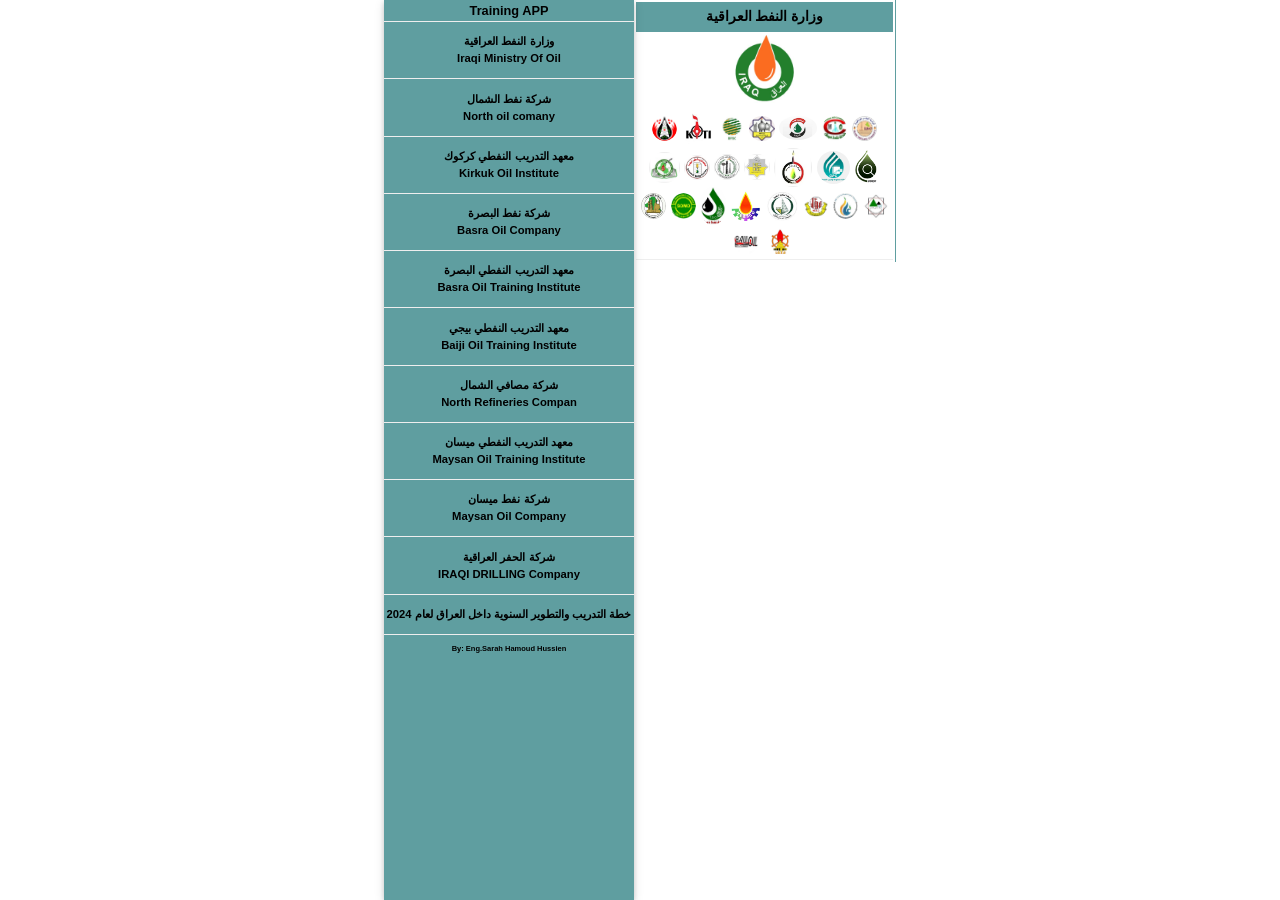
<file: index.html>
<!DOCTYPE html>
<html>
<title>Training Oil APP</title>
<meta charset="utf-8">
<meta lang="en">
<meta name="viewport" content="width=device-width, initial-scale=1">
<link rel="stylesheet" href="https://www.w3schools.com/w3css/4/w3.css">
<link rel="stylesheet" type="text/css" href="index.css">
<body>

<div class="w3-sidebar w3-bar-block  w3-card"  class="sid">
  <h6 class="w3-bar-item" style="font-weight: bold;text-align: center;">Training APP</h6>
  <hr style="padding: 0px; margin:0px;">
  <button style="text-align: center;margin: 0px;padding: 0px;"  class="w3-bar-item w3-button tablink" onclick="openLink(event, 'Fade')"><p>وزارة النفط العراقية<br>Iraqi Ministry Of Oil</p></button>
  <hr style="padding: 0px; margin:0px;">
  <button style="text-align: center;margin: 0px;padding: 0px;" class="w3-bar-item w3-button tablink" onclick="openLink(event, 'Zoom')"><p>شركة نفط الشمال<br>North oil comany</p></button>
  <hr style="padding: 0px; margin:0px;">
  <button style="text-align: center;margin: 0px;padding: 0px;" class="w3-bar-item w3-button tablink" onclick="openLink(event, 'Top')"><p>معهد التدريب النفطي كركوك<br>Kirkuk Oil Institute</p></button>
  <hr style="padding: 0px; margin:0px;">
  <button style="text-align: center;margin: 0px;padding: 0px;"  class="w3-bar-item w3-button tablink" onclick="openLink(event, 'Fades')"><p>شركة نفط البصرة<br>Basra Oil Company</p></button>
  <hr style="padding: 0px; margin:0px;">
  <button style="text-align: center;margin: 0px;padding: 0px;" class="w3-bar-item w3-button tablink" onclick="openLink(event, 'Zooms')"><p>معهد التدريب النفطي البصرة<br>Basra Oil Training Institute</p></button>
  <hr style="padding: 0px; margin:0px;">
  <button style="text-align: center;margin: 0px;padding: 0px;" class="w3-bar-item w3-button tablink" onclick="openLink(event, 'Lefts')"><p>معهد التدريب النفطي  بيجي<br>Baiji Oil Training Institute</p></button>
  <hr style="padding: 0px; margin:0px;">
  <button style="text-align: center;margin: 0px;padding: 0px;" class="w3-bar-item w3-button tablink" onclick="openLink(event, 'Bottoms')"><p>شركة مصافي الشمال<br>North Refineries Compan</p></button>
  <hr style="padding: 0px; margin:0px;">
  <button style="text-align: center;margin: 0px;padding: 0px;" class="w3-bar-item w3-button tablink" onclick="openLink(event, 'Lef')"><p> معهد التدريب النفطي  ميسان<br>Maysan Oil Training Institute</p></button>
  <hr style="padding: 0px; margin:0px;">
  <button style="text-align: center;margin: 0px;padding: 0px;" class="w3-bar-item w3-button tablink" onclick="openLink(event, 'Leftm')"><p>شركة نفط ميسان <br>Maysan Oil Company</p></button>
  <hr style="padding: 0px; margin:0px;">
  <button style="text-align: center;margin: 0px;padding: 0px;" class="w3-bar-item w3-button tablink" onclick="openLink(event, 'Zoo')"><p>شركة الحفر العراقية <br>IRAQI DRILLING Company</p></button>
  <hr style="padding: 0px; margin:0px;">
  <button style="text-align: center;margin: 0px;padding: 0px;" class="w3-bar-item w3-button tablink" onclick="openLink(event, 'Zo')"><p>  خطة التدريب والتطوير السنوية داخل العراق لعام 2024</p></button>
  <hr style="padding: 0px; margin:0px;">
  <div style="text-align: center;">
  <footer>
  <p style="font-size: 0.5em;"> By: Eng.Sarah Hamoud Hussien</p>
  </footer>
  </div>
</div>

<div  class="sid2">
  <div class="top">

      <h2 class="topname">وزارة النفط العراقية</h2>
      <img src="mini.jpg" class="mini">
      <br>
    <img src="download.png" width="10%" style="border-radius: 50%;">
    <img src="معهد نفط.jpg" width="13%" style="border-radius: 50%;">
    <img src="opdc.jpg"width="10%" style="border-radius: 50%;">
    <img src="غاز.jpg" width="10%" style="border-radius: 50%;">
    <img src="بصرة.jpg" width="15%" style="border-radius: 50%;">
    <img src="download (4).jpg"width="10%" style="border-radius: 50%;">
    <img src="download (3).jpg" width="10%" style="border-radius: 50%;">
    <img src="2.jpg"width="12%" style="border-radius: 50%;">
    <img src="3.jpg" width="10%" style="border-radius: 50%;">
    <img src="5.jpg" width="10%" style="border-radius: 50%;">
    <img src="6.jpg"width="10%" style="border-radius: 50%;">
    <img src="8.jpg" width="15%" style="border-radius: 50%;">
    <img src="خطوط الانابيب.png"width="13%" style="border-radius: 50%;">
    <img src="11.png"width="10%" style="border-radius: 50%;">
    <img src="شعارغاز الجنوب.png" width="10%" style="border-radius: 50%;">
    <img src="شعارسومو.jpg" width="10%" style="border-radius: 50%;">
    <img src="نفط ذي قار.jpg" width="10%" style="border-radius: 50%;">
    <img src="معدات هندسية ثقيلة.jpeg" width="12%" style="border-radius: 50%;">
    <img src="مشاريع نفطية.jpeg" width="13%" style="border-radius: 50%;">
    <img src="مصافي الوسط.png" width="10%" style="border-radius: 50%;">
    <img src="تعبئة الغاز.jpeg" width="10%" style="border-radius: 50%;">
    <img src="مصافي الشمال.jpeg" width="10%" style="border-radius: 50%;">
    <img src="بيجي.jpeg" width="10%" style="border-radius: 50%;">
    <img src="ناقلات النفط.jpg" width="13%" style="border-radius: 50%;">
    <hr style="lighting-color: rgb(101, 116, 116); padding: 0; margin: 0;">
  </div>

  <div id="Fade" class="w3-container city w3-animate-opacity" style="display:none">
    <div class="top">
    <h2>وزارة النفط العراقية</h2>
    <h6>
وزارة النفط وهي الوزارة المسؤولة عن جميع النشاطات المتعلقة بالنفط العراقي 
وترتبط جميع شركات النفط العراقية الحكومية بها بشكل مباشر وتعمل تحت مضلتها 
    </h6>
    <img src="wez.jpg" width="100%">
    <br><br>
    <h2>نتائج دورات الالكترونية لوزارة النفط النفط العراقية</h2>
    <a href="https://sarahhamoud.github.io/ministryoil/"><button type="button" style="background-color: rgb(0, 132, 137);">CLick Me</button></a>
    <br>
  <p><a href="https://www.facebook.com/ministryofoil201/">Facebook |الصفحة الرسمية</a> </p>
  <p><a href="https://www.oil.gov.iq/">Web Page |الصفحة الرسمية</a></p>
  </div>
</div>

  <div id="Zoom" class="w3-container city w3-animate-zoom" style="display:none">
    <div class="top">
    <h2>شركة نفط الشمال </h2>
    <p> هي واحدة من الشركات التابعة إلى وزارة النفط العراقية يقع مقر الشركة في محافظة كركوك، وتمتد حدودها
       .من الحدود الشمالية إلى 32.5 درجة موازية، إلى الجنوب بغداد
  </p>
  <img src="noc.jpeg" width="100%">
  <br><br>
    <h2>نتائج دورات شركة نفط الشمال</h2>
 <a href="https://sarahhamoud.github.io/northoil/"><button type="button" style="background-color: rgb(0, 132, 137);">CLick Me</button></a>
 <br>
 <p><a href="https://www.facebook.com/noc.oil.gov.iq/about?locale=ar_AR">Facebook |الصفحة الرسمية</a> </p>
 <p><a href="https://nocoil.gov.iq/">Web Page |الصفحة الرسمية</a></p>
</div></div>


<div id="Top" class="w3-container city w3-animate-top" style="display:none">
  <div class="top">
  <h2>معهد التدريب النفطي / كركوك</h2>
  <p>معهد التدريب النفطي المسمى اختصاراً معهد النفط هو معهد دراسي عراقي يُعنى بالتدريب في مجالات القطاع النفطي، مهمته إعداد الفنيين في المجال النفطي لتعيينهم في شركات النفط، وحقول النفط، والمصافي العراقية، مدة الدراسة سنتان تقويميتان، تعادلان ثلاث سنوات لوجود برامج تدريبية تطبيقية أثناء العطل الصيفية، 70% من الدراسة عمَلية، و30% نظرية، ويقيم المعهد دورات تطويرية وتأهيلية لمنتسبي القطاع النفطي، وللمعهد فروع في عدة محافظات عراقية</p>
  <img src="download (5).jpg" width="100%">
  <br><br>
    <h2>نتائج دورات معهد التدريب النفطي / كركوك</h2>
 <a href="https://sarahhamoud.github.io/kirkuktrain/"><button type="button" style="background-color: rgb(0, 132, 137);">CLick Me</button></a>
 <br>
 <p><a href="https://www.facebook.com/Official.Koti/">Facebook |الصفحة الرسمية</a> </p>
 <p><a href="https://koti.oil.gov.iq/">Web Page |الصفحة الرسمية</a></p>
</div>
</div>



<div id="Fades" class="w3-container city w3-animate-opacity" style="display:none">
  <div class="top">
  <h2>شركة نفط البصرة</h2>
  <h6>
    شركة نفط البصرة هي إحدى الشركات النفطية الكبيرة في العراق، وتتمتع بأهمية استراتيجية كبيرة نظراً لموقعها
     في جنوب العراق، حيث تقع بالقرب من حقول النفط الرئيسية في المنطقة. تأسست شركة نفط البصرة بعد
     الحرب العراقية الإيرانية في عام 1988، وتعمل على استخراج وتصدير النفط والغاز الطبيعي
  </h6>
  <img src="نفط البصرة.jpg" width="100%">
  <br>
  <br>
  <h2>نتائج دورات شركة نفط البصرة</h2>
  <a href="https://sarahhamoud.github.io/basrahoil/"><button type="button" style="background-color: rgb(0, 132, 137);">CLick Me</button></a>
  <p><a href="https://www.facebook.com/bociraq/">Facebook |الصفحة الرسمية</a> </p>
  <p><a href="https://boc.oil.gov.iq/">Web Page |الصفحة الرسمية</a></p>
  <br><br>
</div>
</div>

<div id="Zooms" class="w3-container city w3-animate-zoom" style="display:none">
  <div class="top">
  <h2>معهد التدريب النفطي/البصرة</h2>
  <p>  معهد التدريب النفطي في البصرة يُعد من الهيئات التعليمية المهمة في مجال صناعة
     النفط والغاز في العراق. يهدف المعهد إلى توفير التدريب والتعليم المتخصص للكوادر البشرية 
    التي تعمل في قطاع النفط والغاز، وذلك لتعزيز كفاءتهم وتأهيلهم للعمل في هذا القطاع الحيوي.
    عادةً، يشمل برنامج التدريب في معهد التدريب النفطي البصرة دراسة الجوانب النظرية والعملية لعمليات استخراج النفط والغاز، بما في 
    ذلك التقنيات الحديثة المستخدمة في الحفر والإنتاج، وإدارة حقول النفط، والصيانة، وسلامة العمل، والبيئة
</p>
<img src="معهدالبصرة.jpg" width="100%">
<br><br>
<h2>نتائج دورات معهد التدريب النفطي / البصرة </h2>
<a href="https://sarahhamoud.github.io/basrahtrain/"><button type="button" style="background-color: rgb(0, 132, 137);">CLick Me</button></a>
<p><a href="https://www.facebook.com/BSROTI/">Facebook |الصفحة الرسمية</a> </p>
<p><a href="https://bsroti.edu.iq/">Web Page |الصفحة الرسمية</a></p>
</div></div>

<div id="Lefts" class="w3-container city w3-animate-left" style="display:none">
  <div class="top">
    <h2>معهد التدريب النفطي / بيجي</h2>
    <p> إن معهد التدريب النفطي بيجي هو احد دوائر وزارة النفط العراقية , يتولى مهمة إعداد الكوادر 
      الفنية الوسطية للشركات و الدوائر النفطية ضمن الرقعة الجغرافية للمحافظات ( صلاح الدين , نينوى , الأنبار , ديالى ) 
      من خلال قبول خريجي الدراسة الإعدادية  حسب حاجة القطاع النفطي و إكسابهم المعارف و المهارات المطلوبة من خلال استخدام 
      تقنيات التدريب النظرية و العملية الحديثة و الأجهزة و الآلات و المعدات الحديثة في مختبرات و ورش المعهد حيث 
      ان مدة الدراسة في المعهد سنتان تقويميتان  معادلة لثلاث سنوات كونها تضم تدريب و تطبيق أثناء العطلة الصيفية و 
      منحهم شهادة الدبلوم الفني وفق المعايير الوطنية المعتمدة في منح الشهادة و يضم المعهد ( 14 ) اختصاص نفطي  هي ( الإنتاج  و القياسات الحقلية  , حفر الابار  , ميكانيك أجهزة الحفر 
      , التشغيل و السيطرة , الغاز , التحليلات النفطية ,القياس و السيطرة , كهرباء المعدات النفطية , اللحام , المضخات و التوربينات , ميكانيك المعدات النفطية , ميكانيك المعدات الثقيلة , الخطوط و الأنابيب , HSE  
      النفط العراقية </p>
    <img src="معهد بيجي.jpg" width="100%" height="90%">
    <br><br>
    <h2>نتائج دورات معهد التدريب النفطي / بيجي </h2>
 <a href="https://sarahhamoud.github.io/baijitrain/"><button type="button" style="background-color: rgb(0, 132, 137);">CLick Me</button></a>
    <p><a href="https://www.facebook.com/baijioti/">Facebook |الصفحة الرسمية</a> </p>
    <p><a href="https://otibaiji.oil.gov.iq/">Web Page |الصفحة الرسمية</a></p>
  </div>
</div>

<div id="Bottoms" class="w3-container city w3-animate-bottom" style="display:none">
  <div class="top">
    <h2>شركة مصافي الشمال</h2>
    <p>
      شركة مصافي الشمال هي إحدى الشركات النفطية الكبرى في العراق،
       وتتخصص في تكرير النفط الخام لإنتاج منتجات نفطية متنوعة
        مثل البنزين، والديزل، والمازوت، والكيروسين، والغاز الطبيعي المسال، بالإضافة إلى المشتقات البتروكيماوية.
تقع مصافي الشمال في منطقة الشمال العراقية، وتحديداً في محافظة كركوك، وتعتبر من المنشآت الاستراتيجية 
التي تسهم بشكل كبير في اقتصاد العراق وتلبية احتياجات السوق المحلي من الوقود والمنتجات البترولية.</p>
    <img src="مصافي الشمال.png" width="100%">
    <br><br>
    <h2>نتائج دورات شركة مصافي الشمال</h2>
 <a href="https://sarahhamoud.github.io/northrefine/"><button type="button" style="background-color: rgb(0, 132, 137);">CLick Me</button></a>
    <p><a href="https://nrc.oil.gov.iq/">Web Page |الصفحة الرسمية</a></p>
    <br><br>
  </div>
</div>

<div id="Leftm" class="w3-container city w3-animate-opacity" style="display:none">
  <div class="top">
  <h2>شركة نفط ميسان</h2>
  <h6>
    شركة نفط ميسان هي شركة نفط وغاز مملوكة للدولة تقع في محافظة ميسان ، العراق.
    كانت الشركة جزء من شركة نفط الجنوب حتى عام 2008. و جاء استحداث الشركة لغرض توسيع 
    الأنشطة النفطية في ميسان وإنشاء مشاريع مشتركة مع شركات عالمية لتطوير حقول النفط في المحافظة
  </h6>
  <img src="نفط ميسان.jpg" width="100%">
  <br><br>
    <h2>نتائج دورات شركة نفط ميسان</h2>
 <a href="https://sarahhamoud.github.io/mesan/"><button type="button" style="background-color: rgb(0, 132, 137);">CLick Me</button></a>
<p><a href="https://www.facebook.com/moc.oil.maysan/">Facebook |الصفحة الرسمية</a> </p>
<p><a href="https://moc.oil.gov.iq/">Web Page |الصفحة الرسمية</a></p>
</div>
</div>


<div id="Zoo" class="w3-container city w3-animate-zoom" style="display:none">
  <div class="top">
  <h2>شركة الحفر العراقية</h2>
  <p> شركة الحفر العراقية احدى تشكيلات وزارة النفط وهي شركة وطنية تاسست عام 1990،
    و كان الهدف من تأسيسها هو حصر عمليات الحفر والاستصلاح في شركة وطنية 
    واحدة بعد ان كانت هذه العمليات تدار من قبل شركات الاستخراج مثل شركة نفط الجنوب ونفط الشمال
</p>
<img src="شركة لحفر العراقية.jpg" width="100%">
<br><br>
<h2>نتائج دورات شركة الحفر العراقية </h2>
<a href="https://sarahhamoud.github.io/drilling/"><button type="button" style="background-color: rgb(0, 132, 137);">CLick Me</button></a>
<p><a href="https://www.facebook.com/IRAQDRILLINGCOMPANY/">Facebook |الصفحة الرسمية</a> </p>
<p><a href="https://www.idc.gov.iq/">Web Page |الصفحة الرسمية</a></p>
</div></div>

<div id="Lef" class="w3-container city w3-animate-left" style="display:none">
  <div class="top">
    <h2>معهد التدريب النفطي / ميسان</h2>
    <p> معهد التدريب النفطي في ميسان هو مؤسسة تعليمية متخصصة في تدريب وتأهيل 
      الكوادر البشرية في مجال صناعة النفط والغاز. يهدف هذا المعهد إلى توفير التعليم والمهارات اللازمة للعاملين في هذا القطاع الحيوي، 
      ويعتبر جزءاً من الجهود الرامية لتعزيز القدرات الوطنية في مجال استخدام الموارد النفطية بطريقة فعالة ومستدامة.</p>
    <img src="معهد نفط ميسان.jpg" width="100%" height="90%">
    <br><br>
    <h2>نتائج دورات معهد التدريب النفطي / مبسان</h2>
 <a href="https://sarahhamoud.github.io/mesantrain/"><button type="button" style="background-color: rgb(0, 132, 137);">CLick Me</button></a>
    <p><a href="https://www.facebook.com/moti.oil.gov.iq/">Facebook |الصفحة الرسمية</a> </p>
    <p><a href="https://moti.oil.gov.iq/">Web Page |الصفحة الرسمية</a></p>
  </div>
</div>

<div id="Zo" class="w3-container city w3-animate-zoom" style="display:none">
  <div class="top">
<br>
<img src="دليل.jpg" width="100%" style="border: skyblue solid; ">
<br>
<h2>خطة التدريب والتطوير السنوية داخل العراق لعام 2024</h2>
<a href="خطة التدريب والتطوير داخل 8-4-2024.pdf"><button type="button" style="background-color: rgb(0, 132, 137);">CLick Me</button></a>
</div></div>


<script>
function openLink(evt, animName) {
  var i, x, tablinks;
  x = document.getElementsByClassName("city");
  for (i = 0; i < x.length; i++) {
    x[i].style.display = "none";
  }
  tablinks = document.getElementsByClassName("tablink");
  for (i = 0; i < x.length; i++) {
    tablinks[i].className = tablinks[i].className.replace(" w3-red", "");
  }
  document.getElementById(animName).style.display = "block";
  evt.currentTarget.className += " w3-red";
}
</script>

</body>
</html>
</file>
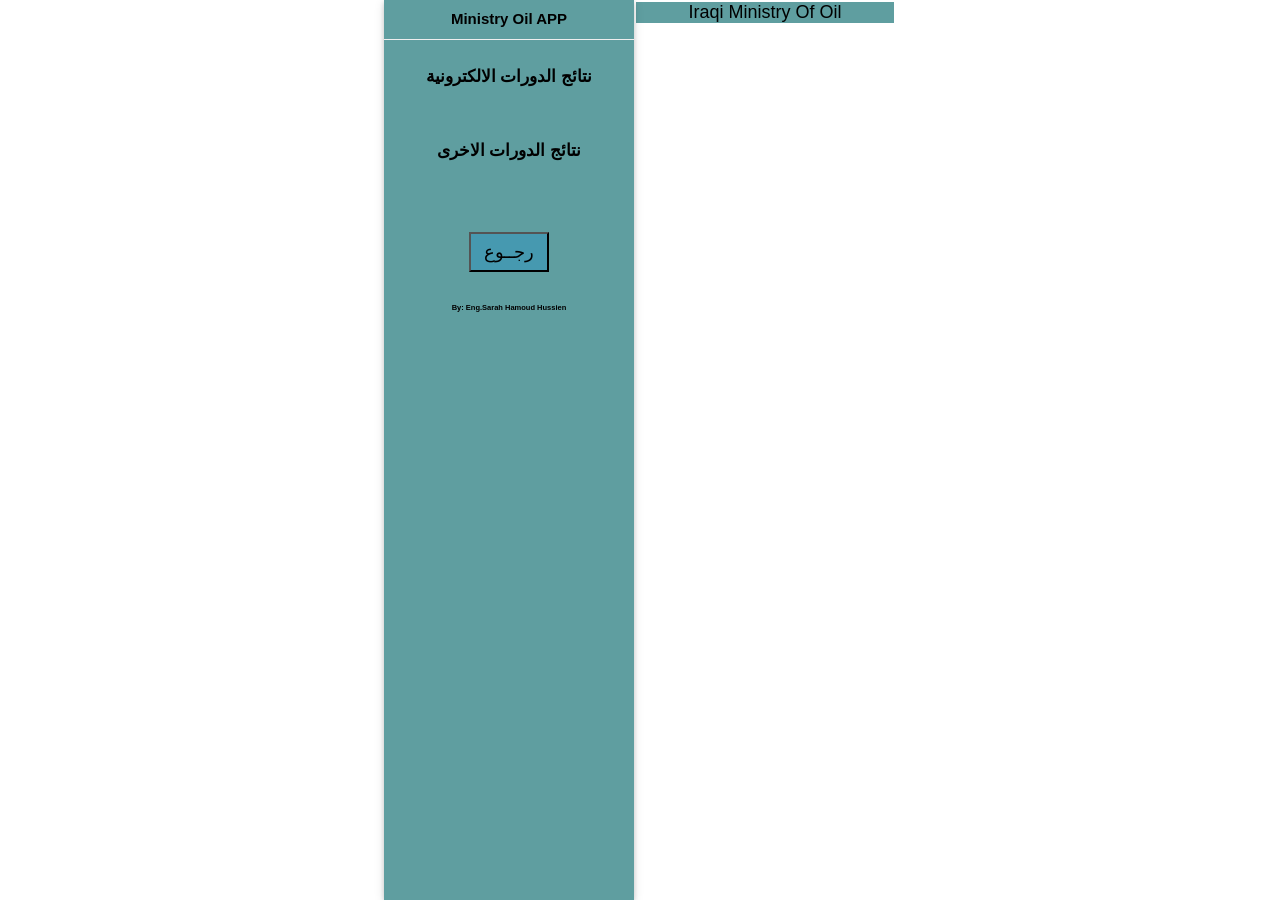
<file: traininghtml/mini.html>
<!DOCTYPE html>
<html>
<title>Training Oil APP</title>
<meta charset="utf-8">
<meta lang="en">
<meta name="viewport" content="width=device-width, initial-scale=1">
<link rel="stylesheet" href="https://www.w3schools.com/w3css/4/w3.css">
<link rel="stylesheet" href="مركزية.css" type="text/css">
<link rel="stylesheet" type="text/css" href="index.css">
<body>

<div class="w3-sidebar w3-bar-block  w3-card"  class="sid">
  <h7 class="w3-bar-item" style="font-weight: bold;text-align: center;">Ministry Oil APP</h7>
  <hr style="padding: 0px; margin:0px;">
  <button style="text-align: center;" style="text-align: center;" class="w3-bar-item w3-button tablink" onclick="openLink(event, 'Fade')"><p>نتائج الدورات الالكترونية</p></button>
  <button style="text-align: center;" class="w3-bar-item w3-button tablink" onclick="openLink(event, 'Zoom')"><p>نتائج الدورات الاخرى</p></button>

<br>
<br>
<div style="text-align: center;">
  <a href="#" onclick="window.history.back(); return false;" ><button type="buttons" class="back" style="font-size: 1.2em;">رجــوع</button></a>
</div>
  <div style="text-align: center;">
    <br>
  <footer>
  <p style="font-size: 0.5em;"> By: Eng.Sarah Hamoud Hussien</p>
  </footer>
  </div>
</div>

<div  class="sid2">
  <div class="top">

      <h3 class="topname">Iraqi Ministry Of Oil</h3>
    
  </div>

  <div id="Fade" class="w3-container city w3-animate-opacity" style="display:none">
    <div class="top">
      <div>
        <img src="images/ku.png" />
      </div>
         <h3>الدورات الالكترونية لوزارة النفط 2024 </h3>
    <div class="group">
      <p class="month"> كانون الثاني</p>
      <div class="scrollmenu">
          <a href="نتائج الدورات/الدورات الالكترونية لوزارة النفط العراقية/شهر الاول/1.jpg">(1) اتخاذ القرار وحل المشكلات</a >
          <a  href="نتائج الدورات/الدورات الالكترونية لوزارة النفط العراقية/شهر الاول/2.jpg">(2) السلوك القيادي</a >
          <a  href="نتائج الدورات/الدورات الالكترونية لوزارة النفط العراقية/شهر الاول/3.jpg">(3) CISCO NETWORK</a >
          <a  href="نتائج الدورات/الدورات الالكترونية لوزارة النفط العراقية/شهر الاول/4.jpg">(4)  ADVANCED GOOGLE WORKSPACE</a >
          <a  href="نتائج الدورات/الدورات الالكترونية لوزارة النفط العراقية/شهر الاول/5.jpg">(5) مبادئ الصحة والسلامة والبيئة وحماية بيئة العمل</a >
          <a  href="نتائج الدورات/الدورات الالكترونية لوزارة النفط العراقية/شهر الاول/6.jpg">(6) Risk Assessment</a >
          <a  href="نتائج الدورات/الدورات الالكترونية لوزارة النفط العراقية/شهر الاول/7.jpg">(7) Materiais,Manufacturing and Desing</a >
          <a  href="نتائج الدورات/الدورات الالكترونية لوزارة النفط العراقية/شهر الاول/8.jpg">(8) وحدات التحكم الالكترونية ECU وارتباطها بالمنظومة الميكانيكية والكهربائية في شاحنات الديزل</a >
          <a  href="نتائج الدورات/الدورات الالكترونية لوزارة النفط العراقية/شهر الاول/9.jpg">(9) الية عمل المضخات الميكانيكية</a >
          <a  href="نتائج الدورات/الدورات الالكترونية لوزارة النفط العراقية/شهر الاول/10.jpg">(10) اساليب ووسائل القياس والمعايرة</a >
          <a  href="نتائج الدورات/الدورات الالكترونية لوزارة النفط العراقية/شهر الاول/11.jpg">(11) كشف الفساد الاداري في المؤسسات الحكومية</a >
          <a  href="نتائج الدورات/الدورات الالكترونية لوزارة النفط العراقية/شهر الاول/12.jpg">(12) Technichal English Language</a >
        </div>
        </div>
        <br>
    
    <div class="group">
      <p class="month"> شبـــــاط</p>
      <div class="scrollmenu">
          <a  href="نتائج الدورات/الدورات الالكترونية لوزارة النفط العراقية/شهر الثاني/1.jpg">(1) المفاهيم العامة في نظام الادارة المتكامل</a >
          <a  href="نتائج الدورات/الدورات الالكترونية لوزارة النفط العراقية/شهر الثاني/2.jpg">(2) الادارة الاستراتيجية واهميتها في منظمات الاعمال</a >
          <a  href="نتائج الدورات/الدورات الالكترونية لوزارة النفط العراقية/شهر الثاني/3.jpg">(3) متقدمة Outlook2021</a >
          <a  href="نتائج الدورات/الدورات الالكترونية لوزارة النفط العراقية/شهر الثاني/4.jpg">(4) المشاكل التي تواجه مستخدمي الحاسبة</a >
          <a  href="نتائج الدورات/الدورات الالكترونية لوزارة النفط العراقية/شهر الثاني/5.jpg">(5) تنفيذ خطة الطوارئ</a >
          <a  href="نتائج الدورات/الدورات الالكترونية لوزارة النفط العراقية/شهر الثاني/6.jpg">(6) السلامة في مواقع العمل</a >
          <a  href="نتائج الدورات/الدورات الالكترونية لوزارة النفط العراقية/شهر الثاني/7.jpg">(7) سمنت الابار النفطية وفحوصاتها المختبرية</a >
          <a  href="نتائج الدورات/الدورات الالكترونية لوزارة النفط العراقية/شهر الثاني/8.jpg">(8) انظمة السيطرة والتحكم الحديثة (DCS) المستخدمة في المصافي النفطية</a >
          <a  href="نتائج الدورات/الدورات الالكترونية لوزارة النفط العراقية/شهر الثاني/9.jpg">(9) التقنيات الحديثة المستعملة في وحدات التقطير الفراغي</a >
          <a  href="نتائج الدورات/الدورات الالكترونية لوزارة النفط العراقية/شهر الثاني/10.jpg">(10) Steam and Gas Turbines</a >
          <a  href="نتائج الدورات/الدورات الالكترونية لوزارة النفط العراقية/شهر الثاني/11.jpg">(11) شرح قانون انضباط موظفي الدولة والقطاع العام رقم 14 لسنة 1991 المعدل</a >
          <a  href="نتائج الدورات/الدورات الالكترونية لوزارة النفط العراقية/شهر الثاني/12.jpg">(12) English for business and meetings</a >
    
        </div>
        </div>

  </div>
</div>

  <div id="Zoom" class="w3-container city w3-animate-zoom" style="display:none">
    <div class="top">
      <div>
        <img src="images/images.jpg" />
      </div>
         <h3>الدورات الاخرى 2024 </h3>
         <div class="group">
            <p class="month"> كانون الثاني</p>
            <div class="scrollmenu">
                <a href="نتائج الدورات/دورات خارج الخطة/1.jpg">(1)  لاتوجد دورات </a>
            </div>
        </div>

</div></div>



<script>
function openLink(evt, animName) {
  var i, x, tablinks;
  x = document.getElementsByClassName("city");
  for (i = 0; i < x.length; i++) {
    x[i].style.display = "none";
  }
  tablinks = document.getElementsByClassName("tablink");
  for (i = 0; i < x.length; i++) {
    tablinks[i].className = tablinks[i].className.replace(" w3-red", "");
  }
  document.getElementById(animName).style.display = "block";
  evt.currentTarget.className += " w3-red";
}
</script>

</body>
</html>
</file>
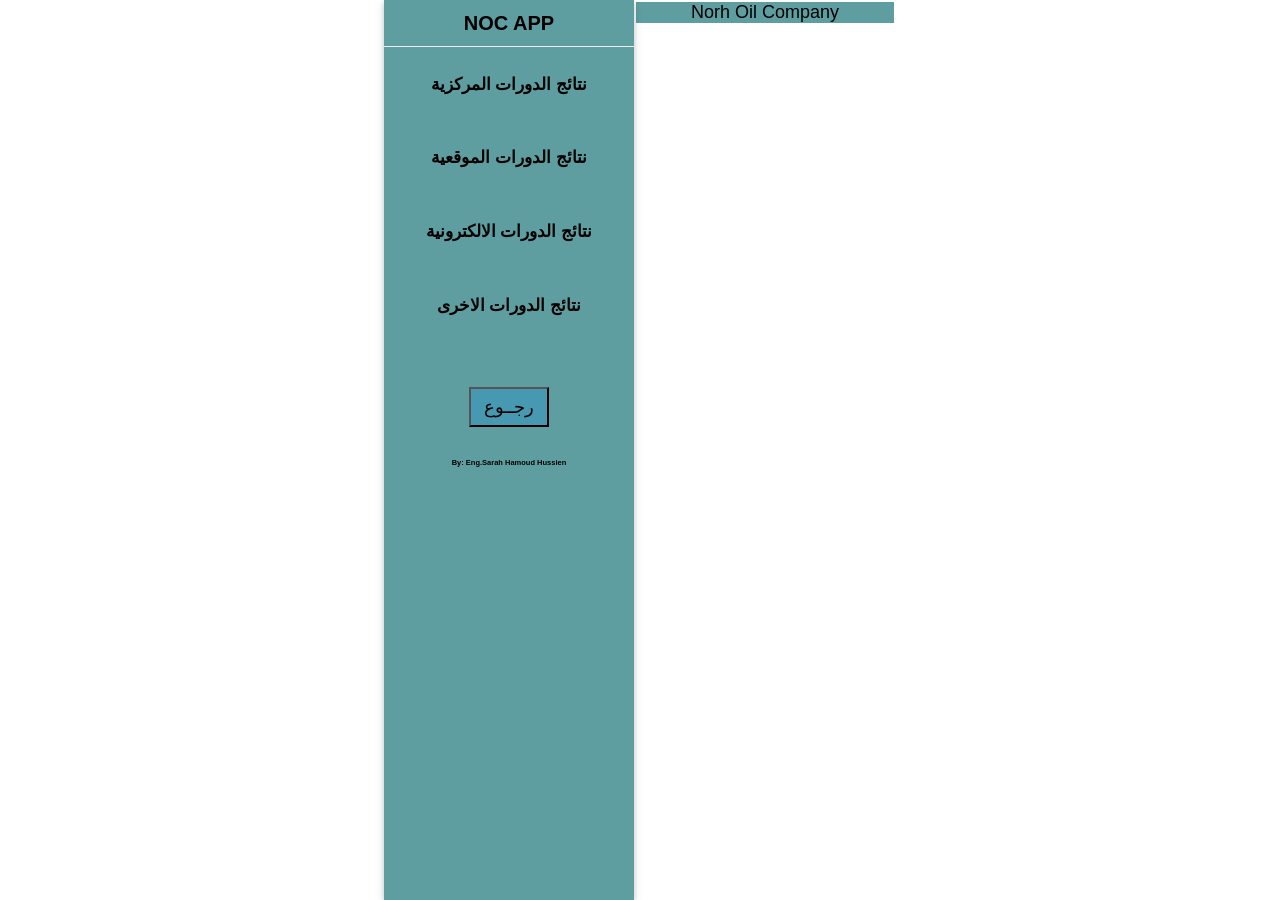
<file: traininghtml/noc.html>
<!DOCTYPE html>
<html>
<title>Training Oil APP</title>
<meta charset="utf-8">
<meta lang="en">
<meta name="viewport" content="width=device-width, initial-scale=1">
<link rel="stylesheet" href="https://www.w3schools.com/w3css/4/w3.css">
<link rel="stylesheet" href="مركزية.css" type="text/css">
<link rel="stylesheet" type="text/css" href="index.css">
<body>

<div class="w3-sidebar w3-bar-block  w3-card"  class="sid">

  <h4 class="w3-bar-item" style="font-weight: bold;margin: 0px;text-align: center;">NOC APP</h4>
  <hr style="padding: 0px; margin:0px;">
  <button  style="text-align: center;" class="w3-bar-item w3-button tablink" onclick="openLink(event, 'Fade')"><p>نتائج الدورات المركزية</p></button>
  <button style="text-align: center;" class="w3-bar-item w3-button tablink" onclick="openLink(event, 'Zoom')"><p>نتائج الدورات الموقعية</p></button>
  <button style="text-align: center;" class="w3-bar-item w3-button tablink" onclick="openLink(event, 'Top')"><p>نتائج الدورات الالكترونية</p></button>
  <button style="text-align: center;" class="w3-bar-item w3-button tablink" onclick="openLink(event, 'Left')"><p>نتائج الدورات الاخرى</p></button>
  <br>
  <br>
  
  <div style="text-align: center;">
    <a href="#" onclick="window.history.back(); return false;" ><button type="buttons" class="back" style="font-size: 1.2em;">رجــوع</button></a>
  </div>

  <div style="text-align: center;">
    <br>
  <footer>
  <p style="font-size: 0.5em;"> By: Eng.Sarah Hamoud Hussien</p>
  </footer>
  </div>
</div>

<div  class="sid2">
  <div class="top">

      <h3 class="topname">Norh Oil Company<br></h3>
     
  </div>

  <div id="Fade" class="w3-container city w3-animate-opacity" style="display:none">
    <div class="top">
      <div class="imgtop">
        <img src="images/back.jpg" />
      </div>
          <h3 style="text-align: center;">نتائج الدورات المركزية لشركة نفط الشمال2024 </h3>
            <div class="group">
            <p class="month"> كانون الثاني </p>
            <div class="scrollmenu">
                <a  href="نتائج الدورات/الدورات المركزية لشركة نفط الشمال/شهر الاول/1.jpg">(1) HSE</a>
                <a href="نتائج الدورات/الدورات المركزية لشركة نفط الشمال/شهر الاول/2.jpg" >(2) Windows 10</a>
                <a  href="نتائج الدورات/الدورات المركزية لشركة نفط الشمال/شهر الاول/3.jpg" >(3) امن المعلومات</a>
                <a  href="نتائج الدورات/الدورات المركزية لشركة نفط الشمال/شهر الاول/4.jpg" >(4) مشروعية القرار الاداري وانعكاسة على سلطة الادارة العامة </a>
                <a href="نتائج الدورات/الدورات المركزية لشركة نفط الشمال/شهر الاول/5.jpg" >(5) التفاوض والتعاقد</a>
                <a  href="نتائج الدورات/الدورات المركزية لشركة نفط الشمال/شهر الاول/6.jpg" >(6) نبذة عن تعريف المكمن وخواصه </a>
                <a  href="نتائج الدورات/الدورات المركزية لشركة نفط الشمال/شهر الاول/7.jpg" >(7) HSE</a>
                <a href="نتائج الدورات/الدورات المركزية لشركة نفط الشمال/شهر الاول/8.jpg">(8) MS-WORD 2010</a>
                <a  href="نتائج الدورات/الدورات المركزية لشركة نفط الشمال/شهر الاول/9.jpg">(9) السلامة اللغوية في التعريف الوظيفي</a>
                <a href="نتائج الدورات/الدورات المركزية لشركة نفط الشمال/شهر الاول/10.jpg">(10) الحماية الكاثودية في الصناعة النفطية</a>
                <a  href="نتائج الدورات/الدورات المركزية لشركة نفط الشمال/شهر الاول/11.jpg" >(11) تقييم الاداء المؤسسي</a>
                <a  href="نتائج الدورات/الدورات المركزية لشركة نفط الشمال/شهر الاول/12.jpg" >(12) Advanced English</a>
                <a  href="نتائج الدورات/الدورات المركزية لشركة نفط الشمال/شهر الاول/13.jpg" >(13) HSE</a>
                <a  href="نتائج الدورات/الدورات المركزية لشركة نفط الشمال/شهر الاول/14.jpg" >(14)  التعامل مع قواعد البيانات عن طريق فجول بيسك </a>
                <a  href="نتائج الدورات/الدورات المركزية لشركة نفط الشمال/شهر الاول/15.jpg" >(15) ادارة الموارد البشرية في العملية الانتاجية</a>
                <a  href="نتائج الدورات/الدورات المركزية لشركة نفط الشمال/شهر الاول/16.jpg">(16) نظام ادارة الطاقة iso:5001:2018</a>
                <a href="نتائج الدورات/الدورات المركزية لشركة نفط الشمال/شهر الاول/17.jpg">(17) تحديد مواصفات الغاز الطبيعي باستخدام التحاليل المخزنية</a>
                <a  href="نتائج الدورات/الدورات المركزية لشركة نفط الشمال/شهر الاول/18.jpg" >(18) اسس هندسة انتاج النفط</a>
                <a  href="نتائج الدورات/الدورات المركزية لشركة نفط الشمال/شهر الاول/19.jpg">(19) HSE</a>
                <a  href="نتائج الدورات/الدورات المركزية لشركة نفط الشمال/شهر الاول/20.jpg">(20) EXCEL 2013</a>
                <a href="نتائج الدورات/الدورات المركزية لشركة نفط الشمال/شهر الاول/21.jpg">(21) صيانة الحاسبات </a>
                <a  href="نتائج الدورات/الدورات المركزية لشركة نفط الشمال/شهر الاول/22.jpg">(22) اساليب التعاقد ومهام لجان الفتح والتحليل وتنظيم العقود</a>
                <a href="نتائج الدورات/الدورات المركزية لشركة نفط الشمال/شهر الاول/23.jpg">(23) استراتيجية تنمية المهارات القيادية في الادارة الحديثة</a>
                <a href="نتائج الدورات/الدورات المركزية لشركة نفط الشمال/شهر الاول/24.jpg">(24) الخزانات النفطية وطرق انشائها-صيانتها-فحصها</a>
                <a  href="نتائج الدورات/الدورات المركزية لشركة نفط الشمال/شهر الاول/25.jpg">(25) اخذ النماذج المكمنية والفحوصات التي تجرى عليها</a>
    
              </div>
              </div>
                
                    <br>
    
                    <div class="group">
                        <p class="month"> شبـــاط</p>
                        <div class="scrollmenu">
                            <a href="نتائج الدورات/الدورات المركزية لشركة نفط الشمال/شهر الثاني/1.jpg">(1) HSE</a>
                            <a href="نتائج الدورات/الدورات المركزية لشركة نفط الشمال/شهر الثاني/2.jpg">(2) EXCEL 2010</a>
                            <a href="نتائج الدورات/الدورات المركزية لشركة نفط الشمال/شهر الثاني/3.jpg">(3) تنمية المهارات وكتابة المراسلات الادارية</a>
                            <a href="نتائج الدورات/الدورات المركزية لشركة نفط الشمال/شهر الثاني/4.jpg">(4) المسؤولية الجزائية الناشئة عن جريمة هدر المال العام</a>
                            <a  href="نتائج الدورات/الدورات المركزية لشركة نفط الشمال/شهر الثاني/5.jpg">(5) تقاسيم المجسمات باستخدام برنامج interactive Petro Physics V305</a>
                            <a  href="نتائج الدورات/الدورات المركزية لشركة نفط الشمال/شهر الثاني/6.jpg">(6) انواع المضخات والصمامات المكانيكية وتصنيفها</a>
                            <a  href="نتائج الدورات/الدورات المركزية لشركة نفط الشمال/شهر الثاني/7.jpg">(7) HES</a>
                            <a  href="نتائج الدورات/الدورات المركزية لشركة نفط الشمال/شهر الثاني/8.jpg">(8) سيسكو CCNA</a>
                            <a  href="نتائج الدورات/الدورات المركزية لشركة نفط الشمال/شهر الثاني/9.jpg">(9) اساليب التدريب الجديثة في تنمية المهارات الوظيفية</a>
                            <a  href="نتائج الدورات/الدورات المركزية لشركة نفط الشمال/شهر الثاني/10.jpg">(10) تقييم الاداء المؤسسي </a>
                            <a  href="نتائج الدورات/الدورات المركزية لشركة نفط الشمال/شهر الثاني/11.jpg">(11) عمليات العزل ومعالجة النفط الرطب</a>
                            <a href="نتائج الدورات/الدورات المركزية لشركة نفط الشمال/شهر الثاني/12.jpg">(12) اساسيات اللغة الانكليزية</a>
                            <a href="نتائج الدورات/الدورات المركزية لشركة نفط الشمال/شهر الثاني/13.jpg">(13) HSE</a>
                            <a href="نتائج الدورات/الدورات المركزية لشركة نفط الشمال/شهر الثاني/14.jpg">(14) EXCEL 2010</a>
                            <a  href="نتائج الدورات/الدورات المركزية لشركة نفط الشمال/شهر الثاني/15.jpg">(15) السلامة اللغوية في التعبير الوظيفي</a>
                            <a  href="نتائج الدورات/الدورات المركزية لشركة نفط الشمال/شهر الثاني/16.jpg">(16) تعريفية وتطبيقية عن المواصفة ISO :9001:2015</a>
                            <a  href="نتائج الدورات/الدورات المركزية لشركة نفط الشمال/شهر الثاني/17.jpg">(17) صيانة اجهزة التبريد الحديثة والمركزية</a>
                            <a href="نتائج الدورات/الدورات المركزية لشركة نفط الشمال/شهر الثاني/18.jpg">(18) التحكم بسرعة المحركات الكهربائية باستخدام تقنية V.F.D</a>
                            <a  href="نتائج الدورات/الدورات المركزية لشركة نفط الشمال/شهر الثاني/19.jpg">(19) HSE</a>
                            <a  href="نتائج الدورات/الدورات المركزية لشركة نفط الشمال/شهر الثاني/20.jpg">(20) اساسيات شبكات الحاسوب</a>
                            <a  href="نتائج الدورات/الدورات المركزية لشركة نفط الشمال/شهر الثاني/21.jpg">(21) اللجان التحقيقية في مؤسسات الدولة</a>
                            <a  href="نتائج الدورات/الدورات المركزية لشركة نفط الشمال/شهر الثاني/22.jpg">(22) انحراف السلطة بالقرارات الادارية</a>
                            <a  href="نتائج الدورات/الدورات المركزية لشركة نفط الشمال/شهر الثاني/23.jpg">(23) استخدام المعايير والمواصفات في مجالات القياس والسيطرة</a>
    
                          </div>
                          </div>
                          <br>
                          <div class="group">
                        <p class="month">آذار</p>
                        <div class="scrollmenu">
                            <a  href="نتائج الدورات/الدورات المركزية لشركة نفط الشمال/شهر الثالث/1.jpg">HSE</a>
                            <a  href="نتائج الدورات/الدورات المركزية لشركة نفط الشمال/شهر الثالث/2.jpg">(2) MS-EXCEL 2016</a>
                            <a  href="نتائج الدورات/الدورات المركزية لشركة نفط الشمال/شهر الثالث/3.jpg">(3) نظام الاجازات</a>
                            <a href="نتائج الدورات/الدورات المركزية لشركة نفط الشمال/شهر الثالث/4.jpg">(4) التدريب على منهاج التدقيق الداخلي وفق مواصفات ادارة الجودة (متقدمة)</a>
                            <a  href="نتائج الدورات/الدورات المركزية لشركة نفط الشمال/شهر الثالث/5.jpg">(5) حقن الماء المعالج في الكمن</a>
                            <a  href="نتائج الدورات/الدورات المركزية لشركة نفط الشمال/شهر الثالث/6.jpg">(6) عازلات النفط والغاز</a>
                            <a   href="نتائج الدورات/الدورات المركزية لشركة نفط الشمال/شهر الثالث/7.jpg">(7) HSE</a>
                            <a  href="نتائج الدورات/الدورات المركزية لشركة نفط الشمال/شهر الثالث/8.jpg">(8) امن المعلومات </a>
                            <a   href="نتائج الدورات/الدورات المركزية لشركة نفط الشمال/شهر الثالث/9.jpg">(9) الاعتمادات المستندية والاجراءات القيدية</a>
                            <a   href="نتائج الدورات/الدورات المركزية لشركة نفط الشمال/شهر الثالث/10.jpg">(10) نظام ادارة الجودة ISO:9001:2015</a>
                            <a   href="نتائج الدورات/الدورات المركزية لشركة نفط الشمال/شهر الثالث/11.jpg">(11) المياه الصناعية في المنتجات النفطية وطرق معالجتها</a>
                            <a   href="نتائج الدورات/الدورات المركزية لشركة نفط الشمال/شهر الثالث/12.jpg">(12) Remote Measurement Control System</a>
                            <a   href="نتائج الدورات/الدورات المركزية لشركة نفط الشمال/شهر الثالث/13.jpg">(13) مخاطر الاشعاع وطرق الوقاية منها</a>
                            <a  href="نتائج الدورات/الدورات المركزية لشركة نفط الشمال/شهر الثالث/14.jpg">(14) MS-WORD 2007</a>
                            <a   href="نتائج الدورات/الدورات المركزية لشركة نفط الشمال/شهر الثالث/15.jpg">(15) التفكير الابداعي بالقبعات الستة / تمكين المراءة</a>
                            <a   href="نتائج الدورات/الدورات المركزية لشركة نفط الشمال/شهر الثالث/16.jpg">(16) تعريفية عن العقود والمناقصات</a>
                            <a  href="نتائج الدورات/الدورات المركزية لشركة نفط الشمال/شهر الثالث/17.jpg">(17) اساليب القياس والسيطرة في المحطات النفطية</a>
                            <a   href="نتائج الدورات/الدورات المركزية لشركة نفط الشمال/شهر الثالث/18.jpg">(18) Accurate English</a>
                            <a   href="نتائج الدورات/الدورات المركزية لشركة نفط الشمال/شهر الثالث/19.jpg">(19) HSE</a>
                            <a   href="نتائج الدورات/الدورات المركزية لشركة نفط الشمال/شهر الثالث/20.jpg">(20) برمجة اجهزة سيسكو للشبكات</a>
                            <a  href="نتائج الدورات/الدورات المركزية لشركة نفط الشمال/شهر الثالث/21.jpg">(21) التعامل مع قواعد البيانات عن طريق لغة الفجول بيسك</a>
                            <a   href="نتائج الدورات/الدورات المركزية لشركة نفط الشمال/شهر الثالث/22.jpg">(22) العلاقات العامة والمبادئ والمهارات والاهداف</a>
                            <a  href="نتائج الدورات/الدورات المركزية لشركة نفط الشمال/شهر الثالث/23.jpg">(23) الحوافز الانتاجية والعوامل المؤثرة فيها </a>
                            <a   href="نتائج الدورات/الدورات المركزية لشركة نفط الشمال/شهر الثالث/24.jpg">(24) تكنولوجيا المضخات</a>
                          </div>
                          </div>
                          <br>
                          <div class="group">
                        <p class="month"> نيســـــان</p>
                        <div class="scrollmenu">
                            <a   href="نتائج الدورات/الدورات المركزية لشركة نفط الشمال/شهر الرابع/1.jpg">(1) HSE</a>
                            <a href="نتائج الدورات/الدورات المركزية لشركة نفط الشمال/شهر الرابع/2.jpg">(2) Power Point 2016</a>
                            <a  href="نتائج الدورات/الدورات المركزية لشركة نفط الشمال/شهر الرابع/3.jpg">(3) تنمية المهارات وكتابة المراسلات الادارية</a>
                            <a  href="نتائج الدورات/الدورات المركزية لشركة نفط الشمال/شهر الرابع/4.jpg">(4) اثار العقوبات الانضباطية المفروضة على الموظف المخالف ونطاق سريانها</a>
                            <a  href="نتائج الدورات/الدورات المركزية لشركة نفط الشمال/شهر الرابع/5.jpg">(5) تسميت الابار النفطية</a>
                            <a  href="نتائج الدورات/الدورات المركزية لشركة نفط الشمال/شهر الرابع/6.jpg">(6) الخزانات وانواع الخزانات المستخدمة لحفظ النفط الخام ومشتقاته</a>
                            <a  href="نتائج الدورات/الدورات المركزية لشركة نفط الشمال/شهر الرابع/7.jpg">(7) Creative English</a>
                            <a  href="نتائج الدورات/الدورات المركزية لشركة نفط الشمال/شهر الرابع/8.jpg">(8) HSE</a>
                            <a  href="نتائج الدورات/الدورات المركزية لشركة نفط الشمال/شهر الرابع/9.jpg">(9) MS-WORD 2013</a>
                            <a  href="نتائج الدورات/الدورات المركزية لشركة نفط الشمال/شهر الرابع/10.jpg">(10) اساليب التعاقد ومهام لجان الفتح والتحليل وتنظيم العقود</a>
                            <a href="نتائج الدورات/الدورات المركزية لشركة نفط الشمال/شهر الرابع/11.jpg">(11) الوظائف الادارية</a>
                            <a  href="نتائج الدورات/الدورات المركزية لشركة نفط الشمال/شهر الرابع/12.jpg">(12) حقن الماء المعالج في المكمن </a>
                            <a  href="نتائج الدورات/الدورات المركزية لشركة نفط الشمال/شهر الرابع/13.jpg">(13) اكمال الابار ومعالجة اهم مشاكل الاكمال في الابار الانتاجية</a>
                          </div>
                          </div>
    
                          <br>
                          <div class="group">
                        <p class="month"> ايــــــار</p>
                        <div class="scrollmenu">
                            <a  href="نتائج الدورات/الدورات المركزية لشركة نفط الشمال/شهر الخامس/1.jpg">(1) التلوث النفطي وطرق معالجتها</a>
                            <a  href="نتائج الدورات/الدورات المركزية لشركة نفط الشمال/شهر الخامس/2.jpg">(2) MS-EXCEL 2016</a>
                            <a  href="نتائج الدورات/الدورات المركزية لشركة نفط الشمال/شهر الخامس/3.jpg">(3) نظام ادارة الجودة ISO:9001:2015</a>
                            <a  href="نتائج الدورات/الدورات المركزية لشركة نفط الشمال/شهر الخامس/4.jpg">(4) الجرائم المخلة بواجبات الوظيفية واثارها على الموظف</a>
                            <a  href="نتائج الدورات/الدورات المركزية لشركة نفط الشمال/شهر الخامس/5.jpg">(5) تكنولوجيا اللحام </a>
                            <a  href="نتائج الدورات/الدورات المركزية لشركة نفط الشمال/شهر الخامس/6.jpg">(6) Naturally Fractured Carbonate Reservours</a>
                            <a  href="نتائج الدورات/الدورات المركزية لشركة نفط الشمال/شهر الخامس/7.jpg">(7) HSE</a>
                            <a  href="نتائج الدورات/الدورات المركزية لشركة نفط الشمال/شهر الخامس/8.jpg">(8) التعامل مع قواعد البيانات عن طريق لغة الفجول بيسك</a>
                            <a  href="نتائج الدورات/الدورات المركزية لشركة نفط الشمال/شهر الخامس/9.jpg">(9) تنمية مهارات الاتصال الفعال في الرؤساء والمرؤوسين</a>
                            <a  href="نتائج الدورات/الدورات المركزية لشركة نفط الشمال/شهر الخامس/10.jpg">(10) ادارة المخاطر والفرص وتطبيقاتها العملية</a>
                            <a  href="نتائج الدورات/الدورات المركزية لشركة نفط الشمال/شهر الخامس/11.jpg">(11) المنظومات المساعدة في تشغيل العنفة الغازية</a>
                            <a  href="نتائج الدورات/الدورات المركزية لشركة نفط الشمال/شهر الخامس/12.jpg">(12) النظام الهيدروليكي في المعدات الثقيلة </a>
                            <a  href="نتائج الدورات/الدورات المركزية لشركة نفط الشمال/شهر الخامس/13.jpg">(13) HSE</a>
                            <a  href="نتائج الدورات/الدورات المركزية لشركة نفط الشمال/شهر الخامس/14.jpg">(14) MS-EXCEL 2013</a>
                            <a  href="نتائج الدورات/الدورات المركزية لشركة نفط الشمال/شهر الخامس/15.jpg">(15) اساليب القيادة الابداعية</a>
                            <a  href="نتائج الدورات/الدورات المركزية لشركة نفط الشمال/شهر الخامس/16.jpg">(16) مهارات التفاوض لابرام العقود واثارها على الوضع الاداري والمالي </a>
                            <a  href="نتائج الدورات/الدورات المركزية لشركة نفط الشمال/شهر الخامس/17.jpg">(17) المراسلات التجارية باللغة الانكليزية</a>
                            <a  href="نتائج الدورات/الدورات المركزية لشركة نفط الشمال/شهر الخامس/18.jpg">(18) المفاهية الاساسية للصيانة وانواعها وتطبيقات تقنيات مراقية الحالة للمكائن الدوارة</a>
                            <a  href="نتائج الدورات/الدورات المركزية لشركة نفط الشمال/شهر الخامس/19.jpg">(19) HSE</a>
                            <a  href="نتائج الدورات/الدورات المركزية لشركة نفط الشمال/شهر الخامس/20.jpg">(20) MS-ACCESS 2012</a>
                            <a  href="نتائج الدورات/الدورات المركزية لشركة نفط الشمال/شهر الخامس/21.jpg">(21) قانون انضباط موظفي الدولة والقطاع العام رقم 14</a>
                            <a  href="نتائج الدورات/الدورات المركزية لشركة نفط الشمال/شهر الخامس/22.jpg">(22) تكنولوجيا المضخات</a>
                            <a  href="نتائج الدورات/الدورات المركزية لشركة نفط الشمال/شهر الخامس/23.jpg">(23) طرق التعامل مع المواد الكيمياوية </a>
                          </div>
                          </div>
                          <br>
                          <div class="group">
                        <p class="month"> حزيـــران</p>
                        <div class="scrollmenu">
                            <a  href="نتائج الدورات/الدورات المركزية لشركة نفط الشمال/شهر السادس/1.jpg">(1) HSE</a>
                            <a  href="نتائج الدورات/الدورات المركزية لشركة نفط الشمال/شهر السادس/2.jpg">(2) سيسكو CCNA</a>
                            <a  href="نتائج الدورات/الدورات المركزية لشركة نفط الشمال/شهر السادس/3.jpg">(3) العلاقات العامة</a>
                            <a  href="نتائج الدورات/الدورات المركزية لشركة نفط الشمال/شهر السادس/4.jpg">(4) اجراءات الاعلان عن المناقصات ومتطلبات تنظيم العقد وتنفيذها</a>
                            <a  href="نتائج الدورات/الدورات المركزية لشركة نفط الشمال/شهر السادس/5.jpg">(5) شبكات نظم السيطرة Control System NetWork</a>
                            <a  href="نتائج الدورات/الدورات المركزية لشركة نفط الشمال/شهر السادس/6.jpg">(6) طرق اللحام عيوبها ومعالجتها واجراءات السلامة</a>
                            <a  href="نتائج الدورات/الدورات المركزية لشركة نفط الشمال/شهر السادس/7.jpg">(7) HSE</a>
                            <a  href="نتائج الدورات/الدورات المركزية لشركة نفط الشمال/شهر السادس/8.jpg">(8) MS-ACCESS</a>
                            <a  href="نتائج الدورات/الدورات المركزية لشركة نفط الشمال/شهر السادس/9.jpg">(9) الفساد الاداري والمالي واثره على الوظيفة العامة</a>
                            <a  href="نتائج الدورات/الدورات المركزية لشركة نفط الشمال/شهر السادس/10.jpg">(10) الاعتمادات المستندية والاجراءات القيدية </a>
                            <a  href="نتائج الدورات/الدورات المركزية لشركة نفط الشمال/شهر السادس/11.jpg">(11) PLCمنظومات السيطرة الحديثة </a>
                            <a  href="نتائج الدورات/الدورات المركزية لشركة نفط الشمال/شهر السادس/12.jpg">(12) HSE</a>
                            <a  href="نتائج الدورات/الدورات المركزية لشركة نفط الشمال/شهر السادس/13.jpg">(13) امن المعلومات</a>
                            <a  href="نتائج الدورات/الدورات المركزية لشركة نفط الشمال/شهر السادس/14.jpg">(14) MS-WORD 2013</a>
                            <a  href="نتائج الدورات/الدورات المركزية لشركة نفط الشمال/شهر السادس/15.jpg">(15) التحقيق الاداري وضمانات تحقيق الدفاع </a>
                            <a  href="نتائج الدورات/الدورات المركزية لشركة نفط الشمال/شهر السادس/16.jpg">(16) نظام اعتماد المختبرات وفق المواصفة الدولية ISO/IEC 17025:2017</a>
                            <a  href="نتائج الدورات/الدورات المركزية لشركة نفط الشمال/شهر السادس/17.jpg">(17) تكنولوجيا المضخات </a>
                            <a href="نتائج الدورات/الدورات المركزية لشركة نفط الشمال/شهر السادس/18.jpg">(18) الاثار الببيولوجية للاشعاع</a>
                            <a  href="نتائج الدورات/الدورات المركزية لشركة نفط الشمال/شهر السادس/19.jpg">(19) EXCEL 2010</a>
                            <a  href="نتائج الدورات/الدورات المركزية لشركة نفط الشمال/شهر السادس/20.jpg">(20) صياغة الخطة الاستراتيجية</a>
                            <a  href="نتائج الدورات/الدورات المركزية لشركة نفط الشمال/شهر السادس/21.jpg">(21) قانون انضباط موظفي الدولة والقطاع العام</a>
                            <a  href="نتائج الدورات/الدورات المركزية لشركة نفط الشمال/شهر السادس/22.jpg">(22) عمليات العزل ومعالجة النفط الرطب </a>
                            <a  href="نتائج الدورات/الدورات المركزية لشركة نفط الشمال/شهر السادس/23.jpg">(23) الخواص الفزياوية للنفط المكمني PVT</a>
                                  </div>
                          </div>
                          <br>
                          <div class="group">
                        <p class="month">تمــــــوز</p>
                        <div class="scrollmenu">
                            <a  href="نتائج الدورات/الدورات المركزية لشركة نفط الشمال/شهر السابع/1.jpg">(1) HSE</a>
                            <a  href="نتائج الدورات/الدورات المركزية لشركة نفط الشمال/شهر السابع/2.jpg">(2) سيسكوCCNA</a>
                            <a  href="نتائج الدورات/الدورات المركزية لشركة نفط الشمال/شهر السابع/3.jpg">(3) ادارة المواد</a>
                            <a  href="نتائج الدورات/الدورات المركزية لشركة نفط الشمال/شهر السابع/4.jpg">(4) تعريفية عن العقود والمناقصات</a>
                            <a  href="نتائج الدورات/الدورات المركزية لشركة نفط الشمال/شهر السابع/5.jpg">(5) Situational English</a>
                            <a  href="نتائج الدورات/الدورات المركزية لشركة نفط الشمال/شهر السابع/6.jpg">(6) تقاسيم المجسمات باستخدام برنامج interactive Petro Physical V305</a>
                            <a  href="نتائج الدورات/الدورات المركزية لشركة نفط الشمال/شهر السابع/7.jpg">(7) HSE</a>
                            <a  href="نتائج الدورات/الدورات المركزية لشركة نفط الشمال/شهر السابع/8.jpg">(8) شبكات الحاسوب</a>
                            <a  href="نتائج الدورات/الدورات المركزية لشركة نفط الشمال/شهر السابع/9.jpg">(9) نظام الملاحة والمواقع عبر الاقمار الصناعية GNSS-GPS</a>
                            <a  href="نتائج الدورات/الدورات المركزية لشركة نفط الشمال/شهر السابع/10.jpg">(10) تعليمات الاجازات في القطاع النفطي</a>
                            <a  href="نتائج الدورات/الدورات المركزية لشركة نفط الشمال/شهر السابع/11.jpg">(11) مواصفات المشتقات النفطية واستعمالاتها في محركات الاحتراق الداخلي</a>
                             </div>
                          </div>
                          <br>
                          <div class="group">
                        <p class="month"> آب</p>
                        <div class="scrollmenu">
                            <a href="نتائج الدورات/الدورات المركزية لشركة نفط الشمال/شهر التاسع/1.jpg">(1) السلامة في استخدام المعدات الكهربائية</a>
                            <a  href="نتائج الدورات/الدورات المركزية لشركة نفط الشمال/شهر التاسع/2.jpg">(2) MS-WORD 2010</a>
                            <a  href="نتائج الدورات/الدورات المركزية لشركة نفط الشمال/شهر التاسع/3.jpg">(3) ادارة المخاطر وفق المواصفة ISO:31000:2018</a>
                            <a  href="نتائج الدورات/الدورات المركزية لشركة نفط الشمال/شهر التاسع/4.jpg">(4) الصيانة الوقائية للمكامن باستخدام تقنيات الذكاء الصناعي</a>
                            <a  href="نتائج الدورات/الدورات المركزية لشركة نفط الشمال/شهر التاسع/5.jpg">(5) مفهوم المعايرة والية التحقق من ادائية عمل الاجهزة المختبرية</a>
                            <a  href="نتائج الدورات/الدورات المركزية لشركة نفط الشمال/شهر التاسع/6.jpg">(6) HSE</a>
                            <a  href="نتائج الدورات/الدورات المركزية لشركة نفط الشمال/شهر التاسع/7.jpg">(7) Microsoft Windows 7</a>
                            <a  href="نتائج الدورات/الدورات المركزية لشركة نفط الشمال/شهر التاسع/8.jpg">(8) العقود الادارية في القانون العراقي </a>
                            <a  href="نتائج الدورات/الدورات المركزية لشركة نفط الشمال/شهر التاسع/9.jpg">(9) الادارة العامة </a>
                            <a  href="نتائج الدورات/الدورات المركزية لشركة نفط الشمال/شهر التاسع/10.jpg">(10) الادارة المكمنية</a>
                            <a  href="نتائج الدورات/الدورات المركزية لشركة نفط الشمال/شهر التاسع/11.jpg">(11) HSE</a>
                            <a  href="نتائج الدورات/الدورات المركزية لشركة نفط الشمال/شهر التاسع/12.jpg">(12) Windows 7</a>
                            <a  href="نتائج الدورات/الدورات المركزية لشركة نفط الشمال/شهر التاسع/13.jpg">(13) الية تطبيق قانون التقاعد الموحد رقم 9 لسنة 2014</a>
                            <a  href="نتائج الدورات/الدورات المركزية لشركة نفط الشمال/شهر التاسع/14.jpg">(14) خطوط الانابيب واستخداماتها في الصناعات النفطية</a>
                            <a  href="نتائج الدورات/الدورات المركزية لشركة نفط الشمال/شهر التاسع/15.jpg">(15) عمليات السيطرة على الابار المندلعة واجراءات السيطرة</a>
                            <a  href="نتائج الدورات/الدورات المركزية لشركة نفط الشمال/شهر التاسع/16.jpg">(16) HSE</a>
                            <a  href="نتائج الدورات/الدورات المركزية لشركة نفط الشمال/شهر التاسع/17.jpg">(17) MS-WORD 2021</a>
                            <a  href="نتائج الدورات/الدورات المركزية لشركة نفط الشمال/شهر التاسع/18.jpg">(18) الاعتمادات المستندية والاجراءات القيدية </a>
                            <a  href="نتائج الدورات/الدورات المركزية لشركة نفط الشمال/شهر التاسع/19.jpg">(19) اساليب التعاقد ومهام لجان الفتج والتحليل وتنظيم العقود</a>
                            <a  href="نتائج الدورات/الدورات المركزية لشركة نفط الشمال/شهر التاسع/20.jpg">(20) الوقاية الكهربائية باستخدام مرحلات الحماية الرقمية</a>
                              </div>
                          </div>
                          <br>
                          <div class="group">
                        <p class="month"> ايلول</p>
                        <div class="scrollmenu">
                            <a  href="نتائج الدورات/الدورات المركزية لشركة نفط الشمال/شهر التاسع/1.jpg">(1) HSE</a>
                            <a  href="نتائج الدورات/الدورات المركزية لشركة نفط الشمال/شهر التاسع/2.jpg">(2) MS-EXCEL 2013</a>
                            <a  href="نتائج الدورات/الدورات المركزية لشركة نفط الشمال/شهر التاسع/3.jpg">(3) امن المعلومات</a>
                            <a  href="نتائج الدورات/الدورات المركزية لشركة نفط الشمال/شهر التاسع/4.jpg">(4) نظام ادارة الجودةISO:9001:2015</a>
                            <a  href="نتائج الدورات/الدورات المركزية لشركة نفط الشمال/شهر التاسع/5.jpg">(5) Advanced English</a>
                            <a  href="نتائج الدورات/الدورات المركزية لشركة نفط الشمال/شهر التاسع/6.jpg">(6) Special Core Analsis & Relative (Permeability Capillary Pressure)</a>
                            <a  href="نتائج الدورات/الدورات المركزية لشركة نفط الشمال/شهر التاسع/7.jpg">(7) HSE</a>
                            <a  href="نتائج الدورات/الدورات المركزية لشركة نفط الشمال/شهر التاسع/8.jpg">(8) MS-Power Point 2021</a>
                            <a  href="نتائج الدورات/الدورات المركزية لشركة نفط الشمال/شهر التاسع/9.jpg">(9) شرح اصول التحقيق الاداري وقانون موظفي الدولة والقطاع العام رقم 14 لسنة 1991</a>
                            <a  href="نتائج الدورات/الدورات المركزية لشركة نفط الشمال/شهر التاسع/10.jpg">(10) التحقيق الاداري واجراءات اللجنة التحقيقية</a>
                            <a  href="نتائج الدورات/الدورات المركزية لشركة نفط الشمال/شهر التاسع/11.jpg">(11) النفط الخام والية اجراء الفحوصات المختبيرة العامة </a>
                            <a  href="نتائج الدورات/الدورات المركزية لشركة نفط الشمال/شهر التاسع/12.jpg">(12) تجنب استعصاء انابيب الحفر</a>
                            <a  href="نتائج الدورات/الدورات المركزية لشركة نفط الشمال/شهر التاسع/13.jpg">(13) HSE</a>
                            <a  href="نتائج الدورات/الدورات المركزية لشركة نفط الشمال/شهر التاسع/14.jpg">(14) EXCEL 2010</a>
                            <a  href="نتائج الدورات/الدورات المركزية لشركة نفط الشمال/شهر التاسع/15.jpg">(15) حقوق وحريات المراءة في الدستور العراقي / تمكين المراءة</a>
                            <a href="نتائج الدورات/الدورات المركزية لشركة نفط الشمال/شهر التاسع/16.jpg">(16) التعريف بقانون الخدمة المدنية</a>
                            <a  href="نتائج الدورات/الدورات المركزية لشركة نفط الشمال/شهر التاسع/17.jpg">(17) الفحص الطبي /D.S.T</a>
                            <a  href="نتائج الدورات/الدورات المركزية لشركة نفط الشمال/شهر التاسع/18.jpg">(18) الية الدفع في المكامن الهيدروكاربونية</a>
    
                          </div>
                          </div>
                          <br>
                          <div class="group">
                        <p class="month">تشرين الاول </p>
                        <div class="scrollmenu">
                            <a  href="نتائج الدورات/الدورات المركزية لشركة نفط الشمال/شهر العاشر/1.jpg">(1) HSE</a>
                            <a  href="نتائج الدورات/الدورات المركزية لشركة نفط الشمال/شهر العاشر/2.jpg">(2) MS-EXCEL2010</a>
                            <a  href="نتائج الدورات/الدورات المركزية لشركة نفط الشمال/شهر العاشر/3.jpg">(3) MS-WORD 2010</a>
                            <a  href="نتائج الدورات/الدورات المركزية لشركة نفط الشمال/شهر العاشر/4.jpg">(4)  المفاهيم الاساسية لتكنولوجيا المعلومات</a>
                            <a  href="نتائج الدورات/الدورات المركزية لشركة نفط الشمال/شهر العاشر/5.jpg">(5) الحوافز الانتاجية والعوامل المؤثرة فيها </a>
                            <a  href="نتائج الدورات/الدورات المركزية لشركة نفط الشمال/شهر العاشر/6.jpg">(6) نظام ادارة الجودة ISO:9001:2015</a>
                            <a  href="نتائج الدورات/الدورات المركزية لشركة نفط الشمال/شهر العاشر/7.jpg">(7) صيانة اجهزة التبريد الحديثة والمركزية</a>
                            <a  href="نتائج الدورات/الدورات المركزية لشركة نفط الشمال/شهر العاشر/8.jpg">(8) interactive English</a>
                            <a  href="نتائج الدورات/الدورات المركزية لشركة نفط الشمال/شهر العاشر/9.jpg">(9) التنظيم والرقابة</a>
                            <a  href="نتائج الدورات/الدورات المركزية لشركة نفط الشمال/شهر العاشر/10.jpg">(10) تعريفية عم المواصفتين ISO:14001&45001</a>
                            <a  href="نتائج الدورات/الدورات المركزية لشركة نفط الشمال/شهر العاشر/11.jpg">(11) الخزانات النفطية وطرق انشائها-صيانتها-فحصها</a>
                            <a  href="نتائج الدورات/الدورات المركزية لشركة نفط الشمال/شهر العاشر/12.jpg">(12) Windows 10</a>
                            <a  href="نتائج الدورات/الدورات المركزية لشركة نفط الشمال/شهر العاشر/13.jpg">(13) ادارة وتنمية الموارد البشرية </a>
                            <a  href="نتائج الدورات/الدورات المركزية لشركة نفط الشمال/شهر العاشر/14.jpg">(14) شرح اصول التحقيق الاداري وقانون موظفي الدولة والقطاع العام رقم 14 لسنة 1991المعدل</a>
                            <a  href="نتائج الدورات/الدورات المركزية لشركة نفط الشمال/شهر العاشر/15.jpg">(15) تعريفية وتطبيقية عن المواصفة ISO:9001:2015</a>
                            <a  href="نتائج الدورات/الدورات المركزية لشركة نفط الشمال/شهر العاشر/16.jpg">(16) تكنولوجيا المضخات</a>
                            <a  href="نتائج الدورات/الدورات المركزية لشركة نفط الشمال/شهر العاشر/17.jpg">(17) اجهزة قياس الضغط والحرارة وطرق معالجتها</a>
                            <a  href="نتائج الدورات/الدورات المركزية لشركة نفط الشمال/شهر العاشر/18.jpg">(18) HSE</a>
                            <a  href="نتائج الدورات/الدورات المركزية لشركة نفط الشمال/شهر العاشر/19.jpg">(19) MS-WORD 2010</a>
                            <a  href="نتائج الدورات/الدورات المركزية لشركة نفط الشمال/شهر العاشر/20.jpg">(20) أثر الثقافة التنظيمية في الادارة الاستراتيجية</a>
                            <a  href="نتائج الدورات/الدورات المركزية لشركة نفط الشمال/شهر العاشر/21.jpg">(21) تقييم التكوينات النفطية من خلال تفسير المجسمات باستخدام برنامج IP</a>
                            <a  href="نتائج الدورات/الدورات المركزية لشركة نفط الشمال/شهر العاشر/22.jpg">(22) Common Mistakes English </a>
                          </div>
                          </div>
                          <br>
                          <div class="group">
                        <p class="month">تشرين الثانـــي</p>
                        <div class="scrollmenu">
                            <a  href="نتائج الدورات/الدورات المركزية لشركة نفط الشمال/شهر الحادي عشر/1.jpg">(1) مخاطر الاشعاع وطرق الوقاية منها </a>
                            <a  href="نتائج الدورات/الدورات المركزية لشركة نفط الشمال/شهر الحادي عشر/2.jpg">(2) MS-Power Point 2013</a>
                            <a  href="نتائج الدورات/الدورات المركزية لشركة نفط الشمال/شهر الحادي عشر/3.jpg">(3) الية تطبيق قانون التقاعد الموحد رقم 9 لسنة 2014</a>
                            <a  href="نتائج الدورات/الدورات المركزية لشركة نفط الشمال/شهر الحادي عشر/4.jpg">(4) التخطيط الاستراتيجي</a>
                            <a  href="نتائج الدورات/الدورات المركزية لشركة نفط الشمال/شهر الحادي عشر/5.jpg">(5) Creative English</a>
                            <a  href="نتائج الدورات/الدورات المركزية لشركة نفط الشمال/شهر الحادي عشر/6.jpg">(6) تصنيف المعدات الكهربائية حسب المناطق الخطرة</a>
                            <a  href="نتائج الدورات/الدورات المركزية لشركة نفط الشمال/شهر الحادي عشر/7.jpg">(7) HSE</a>
                            <a  href="نتائج الدورات/الدورات المركزية لشركة نفط الشمال/شهر الحادي عشر/8.jpg">(8) التعامل مع قواعد البيانات عن طريق فيجوال بيسك</a>
                            <a  href="نتائج الدورات/الدورات المركزية لشركة نفط الشمال/شهر الحادي عشر/9.jpg">(9) اساليب التعاقد ومهام لجان الفتح والتحليل وتنظيم العقود</a>
                            <a  href="نتائج الدورات/الدورات المركزية لشركة نفط الشمال/شهر الحادي عشر/10.jpg">(10) خزن وشراء المواد الكيماوية ومواصفاتها وتاثيراتها البيئية</a>
                            <a  href="نتائج الدورات/الدورات المركزية لشركة نفط الشمال/شهر الحادي عشر/11.jpg">(11) HSE</a>
                            <a  href="نتائج الدورات/الدورات المركزية لشركة نفط الشمال/شهر الحادي عشر/12.jpg">(12) MS-ACCESS2013</a>
                            <a  href="نتائج الدورات/الدورات المركزية لشركة نفط الشمال/شهر الحادي عشر/13.jpg">(13) مفهوم العقد الاداري</a>
                            <a  href="نتائج الدورات/الدورات المركزية لشركة نفط الشمال/شهر الحادي عشر/14.jpg">(14) منظومة القياس والسيطرة والمتغيرات الفزيائية في المحطات الانتاجية</a>
                            <a  href="نتائج الدورات/الدورات المركزية لشركة نفط الشمال/شهر الحادي عشر/15.jpg">(15) المراسلات التجارية باللغة الانكليزية</a>
                            <a  href="نتائج الدورات/الدورات المركزية لشركة نفط الشمال/شهر الحادي عشر/16.jpg">(16) HSE</a>
                            <a  href="نتائج الدورات/الدورات المركزية لشركة نفط الشمال/شهر الحادي عشر/17.jpg">(17) EXCEL 2007</a>
                            <a  href="نتائج الدورات/الدورات المركزية لشركة نفط الشمال/شهر الحادي عشر/18.jpg">(18) نظام الاجازات</a>
                            <a  href="نتائج الدورات/الدورات المركزية لشركة نفط الشمال/شهر الحادي عشر/19.jpg">(19) تقييم النفط الخام والمشتقات النفطية</a>
    
                          </div>
                          </div>
                          <br>
                          <div class="group">
                        <p class="month">كانون الاول</p>
                        <div class="scrollmenu">
                            <a  href="نتائج الدورات/الدورات المركزية لشركة نفط الشمال/شهر الثاني عشر/1.jpg">(1) HSE</a>
                            <a  href="نتائج الدورات/الدورات المركزية لشركة نفط الشمال/شهر الثاني عشر/2.jpg">(2) MS-WORD 2007</a>
                            <a  href="نتائج الدورات/الدورات المركزية لشركة نفط الشمال/شهر الثاني عشر/3.jpg">(3) الامن السيبرانيCYBER SECURITY</a>
                            <a  href="نتائج الدورات/الدورات المركزية لشركة نفط الشمال/شهر الثاني عشر/4.jpg">(4) التوثيق لنظم الجودة وفق المواصفة ISO:9001:2015</a>
                            <a  href="نتائج الدورات/الدورات المركزية لشركة نفط الشمال/شهر الثاني عشر/5.jpg">(5) مهارات وفنون التفاوض الفعال / تمكين المراءة</a>
                            <a  href="نتائج الدورات/الدورات المركزية لشركة نفط الشمال/شهر الثاني عشر/6.jpg">(6) اخذ النماذج المكمنية والفحوصات التي تجري عليها </a>
                            <a  href="نتائج الدورات/الدورات المركزية لشركة نفط الشمال/شهر الثاني عشر/7.jpg">(7) HSE</a>
                            <a  href="نتائج الدورات/الدورات المركزية لشركة نفط الشمال/شهر الثاني عشر/8.jpg">(8) MS-WORD 2010</a>
                            <a  href="نتائج الدورات/الدورات المركزية لشركة نفط الشمال/شهر الثاني عشر/9.jpg">(9) Interactive English</a>
                            <a  href="نتائج الدورات/الدورات المركزية لشركة نفط الشمال/شهر الثاني عشر/10.jpg">(10) المراسلات الرسمية باللغة العربية</a>
                            <a  href="نتائج الدورات/الدورات المركزية لشركة نفط الشمال/شهر الثاني عشر/11.jpg">(11) اعداد المدربين TOT</a>
                            <a  href="نتائج الدورات/الدورات المركزية لشركة نفط الشمال/شهر الثاني عشر/12.jpg">(12) الخزانات وانواع الخزانات المستخدمة لحفظ النفط الخام ومشتقاته</a>
                            <a  href="نتائج الدورات/الدورات المركزية لشركة نفط الشمال/شهر الثاني عشر/13.jpg">(13) انظمة السيطرة على الكتغيرات الفيزيائية في المحطات الانتاجية </a>
    
                          </div></div>

    </div></div>
 

  <div id="Zoom" class="w3-container city w3-animate-zoom" style="display:none">
    <div class="top">
      <div>
        <img src="images/training-.jpg" />
      </div>
         <h3>الدورات الموقعية لشركة نفط الشمال 2024 </h3>
         <div class="group">
            <p class="month"> كانون الثاني</p>
            <div class="scrollmenu">
                <a  href="نتائج الدورات/الدورات الموقعية لشركة نفط الشمال/شهر الاول/1.jpg">(1) نظام الاجازات</a>
                <a  href="نتائج الدورات/الدورات الموقعية لشركة نفط الشمال/شهر الاول/2.jpg">(2) HSE</a>
                <a  href="نتائج الدورات/الدورات الموقعية لشركة نفط الشمال/شهر الاول/3.jpg">(3) المبادئ الاساسية لبرنامج EXCEL 2010</a>
                <a  href="نتائج الدورات/الدورات الموقعية لشركة نفط الشمال/شهر الاول/4.jpg">(4) النفط الخام والية اجراء الفحصوصات المختبرية العامة </a>
                <a  href="نتائج الدورات/الدورات الموقعية لشركة نفط الشمال/شهر الاول/5.jpg">(5) الهرمونات</a>
                <a  href="نتائج الدورات/الدورات الموقعية لشركة نفط الشمال/شهر الاول/6.jpg">(6) تقنية المضخات</a>
                <a  href="نتائج الدورات/الدورات الموقعية لشركة نفط الشمال/شهر الاول/7.jpg">(7) المبادئ الاساسية لتشغيل محطات العزل البارد</a>
                <a  href="نتائج الدورات/الدورات الموقعية لشركة نفط الشمال/شهر الاول/8.jpg">(8) المواصفات الفنية للمحركات الكهربائية والتحكم بسرعتها </a>
                <a  href="نتائج الدورات/الدورات الموقعية لشركة نفط الشمال/شهر الاول/9.jpg">(9) انماط المديرين والموظفين واثارهم على بيئة العمل</a>
                <a  href="نتائج الدورات/الدورات الموقعية لشركة نفط الشمال/شهر الاول/10.jpg">(10) HSE</a>
                <a  href="نتائج الدورات/الدورات الموقعية لشركة نفط الشمال/شهر الاول/11.jpg">(11) HSE</a>
                <a  href="نتائج الدورات/الدورات الموقعية لشركة نفط الشمال/شهر الاول/12.jpg">(12) MS-EXCEL 2013</a>
                <a  href="نتائج الدورات/الدورات الموقعية لشركة نفط الشمال/شهر الاول/13.jpg">(13) تحاليل لباب الصخور</a>
                <a  href="نتائج الدورات/الدورات الموقعية لشركة نفط الشمال/شهر الاول/14.jpg">(14) تسميت الابار النفطية</a>
                <a  href="نتائج الدورات/الدورات الموقعية لشركة نفط الشمال/شهر الاول/15.jpg">(15) منهجية التغيير</a>
                <a  href="نتائج الدورات/الدورات الموقعية لشركة نفط الشمال/شهر الاول/16.jpg">(16) جهازي فحص القابلوات الهاتفية</a>
                <a  href="نتائج الدورات/الدورات الموقعية لشركة نفط الشمال/شهر الاول/17.jpg">(17) HSE</a>
                <a  href="نتائج الدورات/الدورات الموقعية لشركة نفط الشمال/شهر الاول/18.jpg">(18) تكنولوجيا التشييد في المشاريع النفطية</a>
                <a  href="نتائج الدورات/الدورات الموقعية لشركة نفط الشمال/شهر الاول/19.jpg">(19) HSE</a>
                <a  href="نتائج الدورات/الدورات الموقعية لشركة نفط الشمال/شهر الاول/20.jpg">(20) صيانة وتصليح الاجهزة الطبية</a>
                <a  href="نتائج الدورات/الدورات الموقعية لشركة نفط الشمال/شهر الاول/21.jpg">(21) التدقيق المالي</a>
                <a  href="نتائج الدورات/الدورات الموقعية لشركة نفط الشمال/شهر الاول/22.jpg">(22) التخطيط ومراقبة الخزين</a>
                <a  href="نتائج الدورات/الدورات الموقعية لشركة نفط الشمال/شهر الاول/23.jpg">(23) تصميم قواعد البيانات باستخدام برنامج MS-ACCESS</a>
                <a  href="نتائج الدورات/الدورات الموقعية لشركة نفط الشمال/شهر الاول/24.jpg">(24) اسس مكافحة الحرائق في المنشات النفطية </a>
                <a  href="نتائج الدورات/الدورات الموقعية لشركة نفط الشمال/شهر الاول/25.jpg">(25) طرق اللحام وعيوبها ومعالتها واجراءات السلامة</a>
                <a  href="نتائج الدورات/الدورات الموقعية لشركة نفط الشمال/شهر الاول/26.jpg">(26) الطباقية الحياتية للعصر الثلاثي لحقول مختارة في شمال العراق</a>
                <a  href="نتائج الدورات/الدورات الموقعية لشركة نفط الشمال/شهر الاول/27.jpg">(27) HSE</a>
                <a  href="نتائج الدورات/الدورات الموقعية لشركة نفط الشمال/شهر الاول/28.jpg">(28) مفهوم العقود الادارية</a>
                <a  href="نتائج الدورات/الدورات الموقعية لشركة نفط الشمال/شهر الاول/29.jpg">(29) مهارات الادارة الوسطى الفعالة في القطاع النفطي</a>
                <a  href="نتائج الدورات/الدورات الموقعية لشركة نفط الشمال/شهر الاول/30.jpg">(30) الرسم الهندسي عن طريق برنامج Microsoft Office Visio</a>
                <a  href="نتائج الدورات/الدورات الموقعية لشركة نفط الشمال/شهر الاول/31.jpg">(31) دورة ادارة الموارد البشرية في تطوير الادارة</a>
                <a  href="نتائج الدورات/الدورات الموقعية لشركة نفط الشمال/شهر الاول/32.jpg">(32) عمليات انتاج النفط والغاز</a>
                <a  href="نتائج الدورات/الدورات الموقعية لشركة نفط الشمال/شهر الاول/33.jpg">(33) الارشفة الالكترونية</a>
              </div>
              </div>
              <br>
    
              <div class="group">
                <p class="month"> شبـــــاط</p>
                <div class="scrollmenu">
                    <a  href="نتائج الدورات/الدورات الموقعية لشركة نفط الشمال/شهر الثاني/1.jpg">(1) HSE</a>
                    <a  href="نتائج الدورات/الدورات الموقعية لشركة نفط الشمال/شهر الثاني/2.jpg">(2) EXCEL</a>
                    <a  href="نتائج الدورات/الدورات الموقعية لشركة نفط الشمال/شهر الثاني/3.jpg">(3) التنظيم والرقابة</a>
                    <a  href="نتائج الدورات/الدورات الموقعية لشركة نفط الشمال/شهر الثاني/4.jpg">(4) المبادئ الاساسية لبرنامج POWER POINT 2010</a>
                    <a  href="نتائج الدورات/الدورات الموقعية لشركة نفط الشمال/شهر الثاني/5.jpg">(5) الجهاز المسحي</a>
                    <a  href="نتائج الدورات/الدورات الموقعية لشركة نفط الشمال/شهر الثاني/6.jpg">(6) خزن وشراء المواد الكيمياوية ومواصفاتها الكيمياوية وتاثيراتها البيئية</a>
                    <a  href="نتائج الدورات/الدورات الموقعية لشركة نفط الشمال/شهر الثاني/7.jpg">(7) مكانيك السيارات الحديثة</a>
                    <a  href="نتائج الدورات/الدورات الموقعية لشركة نفط الشمال/شهر الثاني/8.jpg">(8) التقنيات الكهربائية في عمليات فصل الماء والاملاح من النفط الخام</a>
                    <a  href="نتائج الدورات/الدورات الموقعية لشركة نفط الشمال/شهر الثاني/9.jpg">(9) تحليل اداء الابار النفطية باستخدام برنامج POWPAP</a>
                    <a  href="نتائج الدورات/الدورات الموقعية لشركة نفط الشمال/شهر الثاني/10.jpg">(10) ادارة الموارد البشرية</a>
                    <a  href="نتائج الدورات/الدورات الموقعية لشركة نفط الشمال/شهر الثاني/11.jpg">(11) POWER POINT 2016</a>
                    <a  href="نتائج الدورات/الدورات الموقعية لشركة نفط الشمال/شهر الثاني/12.jpg">(12) تعامل الاجهزة الحقلية مع منظومات السيطرة الحديثة</a>
                    <a  href="نتائج الدورات/الدورات الموقعية لشركة نفط الشمال/شهر الثاني/13.jpg">(13) الزيوت وانواعها والمواصف التسويقية وصلاحيتها بعد الاستخدام</a>
                    <a  href="نتائج الدورات/الدورات الموقعية لشركة نفط الشمال/شهر الثاني/14.jpg">(14) حسابات الاحمال الحرارية للابنية</a>
                    <a  href="نتائج الدورات/الدورات الموقعية لشركة نفط الشمال/شهر الثاني/15.jpg">(15) تكنولوجيا اللحام </a>
                    <a  href="نتائج الدورات/الدورات الموقعية لشركة نفط الشمال/شهر الثاني/16.jpg">(16) HSE</a>
                    <a  href="نتائج الدورات/الدورات الموقعية لشركة نفط الشمال/شهر الثاني/17.jpg">(17) العلاقات العامة المبادئ والمهارات والاهداف</a>
                    <a  href="نتائج الدورات/الدورات الموقعية لشركة نفط الشمال/شهر الثاني/18.jpg">(18) Auto cad 2007</a>
                    <a  href="نتائج الدورات/الدورات الموقعية لشركة نفط الشمال/شهر الثاني/19.jpg">(19) HSE</a>
                    <a  href="نتائج الدورات/الدورات الموقعية لشركة نفط الشمال/شهر الثاني/20.jpg">(20) التاكل في المنتجات النفطية والصناعية</a>
                    <a  href="نتائج الدورات/الدورات الموقعية لشركة نفط الشمال/شهر الثاني/21.jpg">(21) الفساد المالي والاداري وغسيل الاموال</a>
                    <a  href="نتائج الدورات/الدورات الموقعية لشركة نفط الشمال/شهر الثاني/22.jpg">(22) تكنولوجيا المضخات</a>
                    <a  href="نتائج الدورات/الدورات الموقعية لشركة نفط الشمال/شهر الثاني/23.jpg">(23) خواص المواد الهندسية</a>
                    <a  href="نتائج الدورات/الدورات الموقعية لشركة نفط الشمال/شهر الثاني/24.jpg">(24) مشروعية القرار الاداري </a>
                    <a  href="نتائج الدورات/الدورات الموقعية لشركة نفط الشمال/شهر الثاني/25.jpg">(25) رسم المجسمات باستخدام AUTO CAD</a>
                    <a  href="نتائج الدورات/الدورات الموقعية لشركة نفط الشمال/شهر الثاني/26.jpg">(26) HSE</a>
                    <a  href="نتائج الدورات/الدورات الموقعية لشركة نفط الشمال/شهر الثاني/27.jpg">(27) السيطرة المخزنية واليات تعزيز الخزين</a>
                    <a  href="نتائج الدورات/الدورات الموقعية لشركة نفط الشمال/شهر الثاني/28.jpg">(28) اكمال الابار ومعالجة اهم مشاكل الاكمال في الابار الانتاجية</a>
                    <a  href="نتائج الدورات/الدورات الموقعية لشركة نفط الشمال/شهر الثاني/29.jpg">(29) تحسين ومعالجة النفط الخام الثقيل</a>
                    <a  href="نتائج الدورات/الدورات الموقعية لشركة نفط الشمال/شهر الثاني/30.jpg">(30) اساسيات التنظيم الاداري </a>
                    <a  href="نتائج الدورات/الدورات الموقعية لشركة نفط الشمال/شهر الثاني/31.jpg">(31) القيادة والادارة الفعالة في القطاع النفطي</a>
                    <a  href="نتائج الدورات/الدورات الموقعية لشركة نفط الشمال/شهر الثاني/32.jpg">(32) وحدات تجفيف الغاز</a>
                    <a  href="نتائج الدورات/الدورات الموقعية لشركة نفط الشمال/شهر الثاني/33.jpg">(33) نظام الملاحة والمواقع عبر الاقمار الصناعية GNCC-GPS</a>
                  </div>
                  </div>
                  <br>
              <div class="group">
                <p class="month"> آذار</p>
                <div class="scrollmenu">
                    <a  href="نتائج الدورات/الدورات الموقعية لشركة نفط الشمال/شهر الثالث/1.jpg">(1) الاجهزة والعدد اليدوية المستخدمة في الصيانة الميكانيكية</a>
                    <a  href="نتائج الدورات/الدورات الموقعية لشركة نفط الشمال/شهر الثالث/2.jpg">(2) اهمية المخازن ودورها في المنشات الصناعية</a>
                    <a  href="نتائج الدورات/الدورات الموقعية لشركة نفط الشمال/شهر الثالث/3.jpg">(3) HSE</a>
                    <a  href="نتائج الدورات/الدورات الموقعية لشركة نفط الشمال/شهر الثالث/4.jpg">(4) مفهوم عقد الخدمة النفطي (عقد الترخيص البترولي انموذجيا)</a>
                    <a  href="نتائج الدورات/الدورات الموقعية لشركة نفط الشمال/شهر الثالث/5.jpg">(5) اثر التدريب على ادارة الموارد البشرية</a>
                    <a  href="نتائج الدورات/الدورات الموقعية لشركة نفط الشمال/شهر الثالث/6.jpg">(6) تقييم اداء المحركات الكهربائية الحثية</a>
                    <a  href="نتائج الدورات/الدورات الموقعية لشركة نفط الشمال/شهر الثالث/7.jpg">(7) تقييم النفط الخام والمشتقات النفطية</a>
                    <a  href="نتائج الدورات/الدورات الموقعية لشركة نفط الشمال/شهر الثالث/8.jpg">(8) العقوبة الانظباطية</a>
                    <a  href="نتائج الدورات/الدورات الموقعية لشركة نفط الشمال/شهر الثالث/9.jpg">(9) انواع اللحام </a>
                    <a  href="نتائج الدورات/الدورات الموقعية لشركة نفط الشمال/شهر الثالث/10.jpg">(10) منظومات السيطرة على الخلايا الشمسية</a>
                    <a  href="نتائج الدورات/الدورات الموقعية لشركة نفط الشمال/شهر الثالث/11.jpg">(11) HSE</a>
                    <a  href="نتائج الدورات/الدورات الموقعية لشركة نفط الشمال/شهر الثالث/12.jpg">(12) الادارة العامة</a>
                    <a  href="نتائج الدورات/الدورات الموقعية لشركة نفط الشمال/شهر الثالث/13.jpg">(13) الزيوت وانواعها والمواصفات التسويقية وصلاحيتها بعد الاستخدام</a>
                    <a  href="نتائج الدورات/الدورات الموقعية لشركة نفط الشمال/شهر الثالث/14.jpg">(14) HSE</a>
                    <a  href="نتائج الدورات/الدورات الموقعية لشركة نفط الشمال/شهر الثالث/15.jpg">(15) HSE</a>
                    <a  href="نتائج الدورات/الدورات الموقعية لشركة نفط الشمال/شهر الثالث/16.jpg">(16) الخرسانة وحديد التسليح</a>
                    <a  href="نتائج الدورات/الدورات الموقعية لشركة نفط الشمال/شهر الثالث/17.jpg">(17) الدهون والتغيرات في مستوياتها في الجسم وعلاقتها بالامراض</a>
                    <a  href="نتائج الدورات/الدورات الموقعية لشركة نفط الشمال/شهر الثالث/18.jpg">(18) انظمة التحكم المنطقية القابلة للبرمجة</a>
                    <a  href="نتائج الدورات/الدورات الموقعية لشركة نفط الشمال/شهر الثالث/19.jpg">(19) فن الاتكيت والبروتوكول الوظيفي</a>
                    <a  href="نتائج الدورات/الدورات الموقعية لشركة نفط الشمال/شهر الثالث/20.jpg">(20) شرح قانون انضباط موظفي الدولة والقطاع العام</a>
                    <a  href="نتائج الدورات/الدورات الموقعية لشركة نفط الشمال/شهر الثالث/21.jpg">(21) طرق تقليل الاصابة بالامراض المهنية</a>
                    <a  href="نتائج الدورات/الدورات الموقعية لشركة نفط الشمال/شهر الثالث/22.jpg">(22) المحركات الهيدروليكية</a>
                    <a  href="نتائج الدورات/الدورات الموقعية لشركة نفط الشمال/شهر الثالث/23.jpg">(23) الاداء الوظيفي</a>
                    <a  href="نتائج الدورات/الدورات الموقعية لشركة نفط الشمال/شهر الثالث/24.jpg">(24) خطوط الانابيب واستخدامها في الصناعات النفطية</a>
                    <a  href="نتائج الدورات/الدورات الموقعية لشركة نفط الشمال/شهر الثالث/25.jpg">(25) HSE</a>
                    <a  href="نتائج الدورات/الدورات الموقعية لشركة نفط الشمال/شهر الثالث/26.jpg">(26) مبادئ اقتصاديات النفطP OF P E</a>
                    <a  href="نتائج الدورات/الدورات الموقعية لشركة نفط الشمال/شهر الثالث/27.jpg">(27) اسس مكافحة الحرائق</a>
                    <a  href="نتائج الدورات/الدورات الموقعية لشركة نفط الشمال/شهر الثالث/28.jpg">(28) تقييم الاداء للافراد والمؤسسات</a>
                    <a  href="نتائج الدورات/الدورات الموقعية لشركة نفط الشمال/شهر الثالث/29.jpg">(29) مهارات التفاوض لابرام العقود واثرها على الوضع الاداري والمالي </a>
                    <a  href="نتائج الدورات/الدورات الموقعية لشركة نفط الشمال/شهر الثالث/30.jpg">(30) MICROSOFT OFFICE EXCEL 2010</a>
                    <a  href="نتائج الدورات/الدورات الموقعية لشركة نفط الشمال/شهر الثالث/31.jpg">(31) HSE</a>
                    <a  href="نتائج الدورات/الدورات الموقعية لشركة نفط الشمال/شهر الثالث/32.jpg">(32) خطوط الانابيب واستخداماتها في الصناعة النفطية</a>
                    <a  href="نتائج الدورات/الدورات الموقعية لشركة نفط الشمال/شهر الثالث/33.jpg">(33) HSE</a>
                    <a  href="نتائج الدورات/الدورات الموقعية لشركة نفط الشمال/شهر الثالث/34.jpg"(34) طرق بدء المحركات الكهربائية الحثية مع تحليل دوائر الطرق البدء باستخدام برنامج ماتلاب 2020</a>
                    <a  href="نتائج الدورات/الدورات الموقعية لشركة نفط الشمال/شهر الثالث/35.jpg">(35) القيادة والادارة</a>
    
                  </div>
                  </div>
                  <br>
              <div class="group">
                <p class="month"> نيســـــان</p>
                <div class="scrollmenu">
                    <a  href="نتائج الدورات/الدورات الموقعية لشركة نفط الشمال/شهر الرابع/1.jpg">(1) كيفية دراسة دوائر تشغيل المحركات والحمايات الموجودة على محركات الضغط العالي والواطئ</a>
                    <a  href="نتائج الدورات/الدورات الموقعية لشركة نفط الشمال/شهر الرابع/2.jpg">(2) السلامة في استخدام المعدات الكهربائية</a>
                    <a  href="نتائج الدورات/الدورات الموقعية لشركة نفط الشمال/شهر الرابع/3.jpg">(3) التدقيق المالي</a>
                    <a  href="نتائج الدورات/الدورات الموقعية لشركة نفط الشمال/شهر الرابع/4.jpg">(4) EXCEL 2010</a>
                    <a  href="نتائج الدورات/الدورات الموقعية لشركة نفط الشمال/شهر الرابع/5.jpg">(5) مكانيك السيارات الحديثة</a>
                    <a  href="نتائج الدورات/الدورات الموقعية لشركة نفط الشمال/شهر الرابع/6.jpg">(6) HSE</a>
                    <a  href="نتائج الدورات/الدورات الموقعية لشركة نفط الشمال/شهر الرابع/7.jpg">(7) الطاقة المتجددة</a>
                    <a  href="نتائج الدورات/الدورات الموقعية لشركة نفط الشمال/شهر الرابع/8.jpg">(8) مكافحة الفساد وغسيل الاموال</a>
                    <a  href="نتائج الدورات/الدورات الموقعية لشركة نفط الشمال/شهر الرابع/9.jpg">(9) ادارة ورقابة المخزون</a>
                    <a  href="نتائج الدورات/الدورات الموقعية لشركة نفط الشمال/شهر الرابع/10.jpg">(10) التخطيط الاستراتيجي وفق منهجية SIX SIGMA</a>
                    <a  href="نتائج الدورات/الدورات الموقعية لشركة نفط الشمال/شهر الرابع/11.jpg">(11) Word 2007</a>
                    <a  href="نتائج الدورات/الدورات الموقعية لشركة نفط الشمال/شهر الرابع/12.jpg">(12) انواع وفحوصات صمامات الامان</a>
                    <a  href="نتائج الدورات/الدورات الموقعية لشركة نفط الشمال/شهر الرابع/13.jpg">(13) محرك الزكزاك واهميتها في الشبكة الكهربائية</a>
                    <a  href="نتائج الدورات/الدورات الموقعية لشركة نفط الشمال/شهر الرابع/14.jpg">(14) HSE</a>
                    <a  href="نتائج الدورات/الدورات الموقعية لشركة نفط الشمال/شهر الرابع/15.jpg">(15) تحليل الاهتزازات في المعدات الدوارة</a>
                    <a  href="نتائج الدورات/الدورات الموقعية لشركة نفط الشمال/شهر الرابع/16.jpg">(16) غازلات النفط والغاز O & GS</a>
                    <a  href="نتائج الدورات/الدورات الموقعية لشركة نفط الشمال/شهر الرابع/17.jpg">(17) التحقيق الاداري وتوجيه العقوبات الانضباطية</a>
    
                  </div>
                  </div>
                  <br>
              <div class="group">
                <p class="month"> ايـــــار</p>
                <div class="scrollmenu">
                    <a  href="نتائج الدورات/الدورات الموقعية لشركة نفط الشمال/شهر الخامس/1.jpg">(1) الانظمة الكلفوية / نظام خدمات الورش</a>
                    <a  href="نتائج الدورات/الدورات الموقعية لشركة نفط الشمال/شهر الخامس/2.jpg">(2) المبادئ الاساسية لبرنامج EXCEL 2007</a>
                    <a  href="نتائج الدورات/الدورات الموقعية لشركة نفط الشمال/شهر الخامس/3.jpg">(3) HSE</a>
                    <a  href="نتائج الدورات/الدورات الموقعية لشركة نفط الشمال/شهر الخامس/4.jpg">(4) مكافحة الحرائق</a>
                    <a  href="نتائج الدورات/الدورات الموقعية لشركة نفط الشمال/شهر الخامس/5.jpg">(5) تكيف الهواء بالمركبات</a>
                    <a  href="نتائج الدورات/الدورات الموقعية لشركة نفط الشمال/شهر الخامس/6.jpg">(6) السيطرة على المحركات بواسطة دوائر المنطق</a>
                    <a  href="نتائج الدورات/الدورات الموقعية لشركة نفط الشمال/شهر الخامس/7.jpg">(7) نبذة عن تعريف المكمن وخواصه </a>
                    <a  href="نتائج الدورات/الدورات الموقعية لشركة نفط الشمال/شهر الخامس/8.jpg">(8) مكانيك محركات الاحتراق الداخلي ومنظوماتها</a>
                    <a  href="نتائج الدورات/الدورات الموقعية لشركة نفط الشمال/شهر الخامس/9.jpg">(9) معالجة النفط الرطب</a>
                    <a  href="نتائج الدورات/الدورات الموقعية لشركة نفط الشمال/شهر الخامس/10.jpg">(10) التخطيط ومراقبة الخزين</a>
                    <a  href="نتائج الدورات/الدورات الموقعية لشركة نفط الشمال/شهر الخامس/11.jpg">(11) اساسيات نظم تشغيل الحاسوب</a>
                    <a  href="نتائج الدورات/الدورات الموقعية لشركة نفط الشمال/شهر الخامس/12.jpg">(12) WINDOWS-10</a>
                    <a  href="نتائج الدورات/الدورات الموقعية لشركة نفط الشمال/شهر الخامس/13.jpg">(13) HSE</a>
                    <a  href="نتائج الدورات/الدورات الموقعية لشركة نفط الشمال/شهر الخامس/14.jpg">(14) حسابات الجريان في الصناعة النفطية</a>
                    <a  href="نتائج الدورات/الدورات الموقعية لشركة نفط الشمال/شهر الخامس/15.jpg">(15) المواد الكميائية الخطرة على صحة الانسان والبيئة</a>
                    <a  href="نتائج الدورات/الدورات الموقعية لشركة نفط الشمال/شهر الخامس/16.jpg">(16) اسس هندسة انتاج النفط</a>
                    <a  href="نتائج الدورات/الدورات الموقعية لشركة نفط الشمال/شهر الخامس/17.jpg">(17) العقود الادارية في القانون العراقي</a>
                    <a  href="نتائج الدورات/الدورات الموقعية لشركة نفط الشمال/شهر الخامس/18.jpg">(18) تعلم برنامج الرسم الهندسي</a>
                    <a  href="نتائج الدورات/الدورات الموقعية لشركة نفط الشمال/شهر الخامس/19.jpg">(19) HSE</a>
                    <a  href="نتائج الدورات/الدورات الموقعية لشركة نفط الشمال/شهر الخامس/20.jpg">(20) الموازنات التخطيطية في ظل النظام المحاسبي الموحد</a>
                    <a  href="نتائج الدورات/الدورات الموقعية لشركة نفط الشمال/شهر الخامس/21.jpg">(21) التاكل في المنشات النفطية والصناعية</a>
                    <a  href="نتائج الدورات/الدورات الموقعية لشركة نفط الشمال/شهر الخامس/22.jpg">(22) شبكات الحاسوب</a>
                    <a  href="نتائج الدورات/الدورات الموقعية لشركة نفط الشمال/شهر الخامس/23.jpg">(23) مهارات الادارة الوسطى الفعالة في القطاع النفطي</a>
                    <a  href="نتائج الدورات/الدورات الموقعية لشركة نفط الشمال/شهر الخامس/24.jpg">(24) اصول التحقيق الاداري</a>
                    <a  href="نتائج الدورات/الدورات الموقعية لشركة نفط الشمال/شهر الخامس/25.jpg">(25) HSE</a>
                    <a  href="نتائج الدورات/الدورات الموقعية لشركة نفط الشمال/شهر الخامس/26.jpg">(26) مبدأ عمل الطوربينات الغازية وصيانتها</a>
                    <a  href="نتائج الدورات/الدورات الموقعية لشركة نفط الشمال/شهر الخامس/27.jpg">(27) اتخاذ القرارات الادارية</a>
                    <a  href="نتائج الدورات/الدورات الموقعية لشركة نفط الشمال/شهر الخامس/28.jpg">(28) HSE</a>
                    <a  href="نتائج الدورات/الدورات الموقعية لشركة نفط الشمال/شهر الخامس/29.jpg">(29) التاكل في المنشات النفطية</a>
                    <a  href="نتائج الدورات/الدورات الموقعية لشركة نفط الشمال/شهر الخامس/30.jpg">(30) Windows 7</a>
                    <a  href="نتائج الدورات/الدورات الموقعية لشركة نفط الشمال/شهر الخامس/31.jpg">(31) تقنيات الخرسانة</a>
                    <a  href="نتائج الدورات/الدورات الموقعية لشركة نفط الشمال/شهر الخامس/32.jpg">(32) HSE</a>
                  </div>
                  </div>
                  <br>
              <div class="group">
                <p class="month"> حزيران </p>
                <div class="scrollmenu">
                    <a  href="نتائج الدورات/الدورات الموقعية لشركة نفط الشمال/شهر السادس/1.jpg">(1) تقييم الاداء للافراد والمؤسسات</a>
                    <a  href="نتائج الدورات/الدورات الموقعية لشركة نفط الشمال/شهر السادس/2.jpg">(2) الجرائم المخلة بواجبات الوظيفة واثارها على الموظف</a>
                    <a  href="نتائج الدورات/الدورات الموقعية لشركة نفط الشمال/شهر السادس/3.jpg">(3) المبادئ الاساسية لبرنامج Power Point 2010</a>
                    <a  href="نتائج الدورات/الدورات الموقعية لشركة نفط الشمال/شهر السادس/4.jpg">(4) شرح اصول التحقيق الاداري وقانون موظفي الدولة والقطاع العام رقم 14 لسنة 1991 المعدل </a>
                    <a  href="نتائج الدورات/الدورات الموقعية لشركة نفط الشمال/شهر السادس/5.jpg">(5) HSE</a>
                    <a  href="نتائج الدورات/الدورات الموقعية لشركة نفط الشمال/شهر السادس/6.jpg">(6) تلوث المياه ومعالجتها </a>
                    <a  href="نتائج الدورات/الدورات الموقعية لشركة نفط الشمال/شهر السادس/7.jpg">(7) انواع سوائل الحفر وفحوصاتها وكيفية معالجتها</a>
                    <a  href="نتائج الدورات/الدورات الموقعية لشركة نفط الشمال/شهر السادس/8.jpg">(8) طرق الاختبار القياسية التي تجري على النفط الخام</a>
                    <a  href="نتائج الدورات/الدورات الموقعية لشركة نفط الشمال/شهر السادس/9.jpg">(9) الاسعافات الاولية</a>
                    <a  href="نتائج الدورات/الدورات الموقعية لشركة نفط الشمال/شهر السادس/10.jpg">(10) HSE</a>
                    <a  href="نتائج الدورات/الدورات الموقعية لشركة نفط الشمال/شهر السادس/11.jpg">(11) Interactive English</a>
                    <a  href="نتائج الدورات/الدورات الموقعية لشركة نفط الشمال/شهر السادس/12.jpg">(12) الادارة العامة </a>
                    <a  href="نتائج الدورات/الدورات الموقعية لشركة نفط الشمال/شهر السادس/13.jpg">(13) HSE</a>
                    <a  href="نتائج الدورات/الدورات الموقعية لشركة نفط الشمال/شهر السادس/14.jpg">(14) دور رأس المال الاجتماعي في تعزيز الطاقة التنظيمية المنتجة</a>
                    <a  href="نتائج الدورات/الدورات الموقعية لشركة نفط الشمال/شهر السادس/15.jpg">(15) المواصفة ISO 14001:2015 الخاصة بادارة البيئة</a>
                    <a  href="نتائج الدورات/الدورات الموقعية لشركة نفط الشمال/شهر السادس/16.jpg">(16) HSE</a>
                    <a  href="نتائج الدورات/الدورات الموقعية لشركة نفط الشمال/شهر السادس/17.jpg">(17) EXCEL 2010</a>
                    <a  href="نتائج الدورات/الدورات الموقعية لشركة نفط الشمال/شهر السادس/18.jpg">(18) HSE</a>
                    <a  href="نتائج الدورات/الدورات الموقعية لشركة نفط الشمال/شهر السادس/19.jpg">(19) دور القيادة في التنظيم الاداري</a>
                    <a  href="نتائج الدورات/الدورات الموقعية لشركة نفط الشمال/شهر السادس/20.jpg">(20) الفساد المالي والاداري اسبابه وطرق معالجته</a>
                    <a  href="نتائج الدورات/الدورات الموقعية لشركة نفط الشمال/شهر السادس/21.jpg">(21) مبادئ الشبكات</a>
                    <a  href="نتائج الدورات/الدورات الموقعية لشركة نفط الشمال/شهر السادس/22.jpg">(22) HSE</a>
                    <a  href="نتائج الدورات/الدورات الموقعية لشركة نفط الشمال/شهر السادس/23.jpg">(23) حفر الابار النفطية والغازية</a>
                    <a  href="نتائج الدورات/الدورات الموقعية لشركة نفط الشمال/شهر السادس/24.jpg">(24) التدقيق المالي</a>
                    <a  href="نتائج الدورات/الدورات الموقعية لشركة نفط الشمال/شهر السادس/25.jpg">(25) انظمة الحماية الكاثودية</a>
                    <a  href="نتائج الدورات/الدورات الموقعية لشركة نفط الشمال/شهر السادس/26.jpg">(26) HSE</a>
                    <a  href="نتائج الدورات/الدورات الموقعية لشركة نفط الشمال/شهر السادس/27.jpg">(27) HSE</a>
                    <a  href="نتائج الدورات/الدورات الموقعية لشركة نفط الشمال/شهر السادس/28.jpg">(28) نبذة عن الخواص الفزيائية للصخور والموائع المكمنية</a>
                    <a  href="نتائج الدورات/الدورات الموقعية لشركة نفط الشمال/شهر السادس/29.jpg">(29) القيادة والادارة</a>
                    <a  href="نتائج الدورات/الدورات الموقعية لشركة نفط الشمال/شهر السادس/30.jpg">(30) النعريف بقانون الخدمة المدنية</a>
                    <a  href="نتائج الدورات/الدورات الموقعية لشركة نفط الشمال/شهر السادس/31.jpg">(31) السكرتارية الحديثة وادارة المكاتب</a>
                    <a  href="نتائج الدورات/الدورات الموقعية لشركة نفط الشمال/شهر السادس/32.jpg">(32) تثبيت النفط الخام وتحليليه</a>
                    <a  href="نتائج الدورات/الدورات الموقعية لشركة نفط الشمال/شهر السادس/33.jpg">(33) HSE</a>
                    <a  href="نتائج الدورات/الدورات الموقعية لشركة نفط الشمال/شهر السادس/34.jpg">(34) السلامة في استخدام المعدات الكهربائية</a>
                    <a  href="نتائج الدورات/الدورات الموقعية لشركة نفط الشمال/شهر السادس/35.jpg">(35) HSE</a>
                  </div>
                  </div>
                 <br>
    
                 <div class="group">
                    <p class="month">تمـــــوز</p>
                    <div class="scrollmenu">
                        <a  href="نتائج الدورات/الدورات الموقعية لشركة نفط الشمال/شهر السابع/1.jpg">(1) مهارات الادارة الوسطى الفعالة في القطاع النفطي</a>
                        <a  href="نتائج الدورات/الدورات الموقعية لشركة نفط الشمال/شهر السابع/2.jpg">(2) استهلاك وترشيد الطاقة في ميزان الاقتصاد</a>
                        <a  href="نتائج الدورات/الدورات الموقعية لشركة نفط الشمال/شهر السابع/3.jpg">(3) شوادر الدم</a>
                        <a  href="نتائج الدورات/الدورات الموقعية لشركة نفط الشمال/شهر السابع/4.jpg">(4) HSE</a>
                        <a  href="نتائج الدورات/الدورات الموقعية لشركة نفط الشمال/شهر السابع/5.jpg">(5) معالجة تلوث مياه الشري ودور الفحوصات المختبرية</a>
                        <a  href="نتائج الدورات/الدورات الموقعية لشركة نفط الشمال/شهر السابع/6.jpg">(6) انواع التلوث النفطي وطرق معالجته</a>
                        <a  href="نتائج الدورات/الدورات الموقعية لشركة نفط الشمال/شهر السابع/7.jpg">(7) معالجة النفط الرطب</a>
                        <a  href="نتائج الدورات/الدورات الموقعية لشركة نفط الشمال/شهر السابع/8.jpg">(8) تكنولوجيا المضخات</a>
                        <a  href="نتائج الدورات/الدورات الموقعية لشركة نفط الشمال/شهر السابع/9.jpg">(9) طرق تنفيذ المشاريع الهندسية</a>
                        <a  href="نتائج الدورات/الدورات الموقعية لشركة نفط الشمال/شهر السابع/10.jpg">(10) الماهيم الاساسية لتكنولوجيا المعلومات</a>
                        <a  href="نتائج الدورات/الدورات الموقعية لشركة نفط الشمال/شهر السابع/11.jpg">(11) تطبيق الحوكمة الالكترونية</a>
                        <a  href="نتائج الدورات/الدورات الموقعية لشركة نفط الشمال/شهر السابع/12.jpg">(12) HSE</a>
                        <a  href="نتائج الدورات/الدورات الموقعية لشركة نفط الشمال/شهر السابع/13.jpg">(13) الفحوصات المختبرية التي تجري على النفط الخام</a>
                        <a  href="نتائج الدورات/الدورات الموقعية لشركة نفط الشمال/شهر السابع/14.jpg">(14) ادارة الازمات</a>
                        <a  href="نتائج الدورات/الدورات الموقعية لشركة نفط الشمال/شهر السابع/15.jpg">(15) الخرسانة الاسفلتية</a>
                        <a  href="نتائج الدورات/الدورات الموقعية لشركة نفط الشمال/شهر السابع/16.jpg">(16) معالجة النفط الرطب</a>
                        <a  href="نتائج الدورات/الدورات الموقعية لشركة نفط الشمال/شهر السابع/17.jpg">(17) الفحص الطبي D.S.T</a>
    
                      </div>
                      </div>
    
                      <br>
                      <div class="group">
                        <p class="month"> آب</p>
                        <div class="scrollmenu">
                            <a  href="نتائج الدورات/الدورات الموقعية لشركة نفط الشمال/شهر الثامن/1.jpg">(1) دور ادارة الموارد البشرية في تطوير الادارة</a>
                            <a  href="نتائج الدورات/الدورات الموقعية لشركة نفط الشمال/شهر الثامن/2.jpg">(2) HSE</a>
                            <a  href="نتائج الدورات/الدورات الموقعية لشركة نفط الشمال/شهر الثامن/3.jpg">(3) التاكل في المعدات النفطية</a>
                            <a  href="نتائج الدورات/الدورات الموقعية لشركة نفط الشمال/شهر الثامن/4.jpg">(4) HSE</a>
                            <a  href="نتائج الدورات/الدورات الموقعية لشركة نفط الشمال/شهر الثامن/5.jpg">(5) الرسم الهندس عن طريق برنامج M O Viso</a>
                            <a  href="نتائج الدورات/الدورات الموقعية لشركة نفط الشمال/شهر الثامن/6.jpg">(6) التفكير الابداعي</a>
                            <a  href="نتائج الدورات/الدورات الموقعية لشركة نفط الشمال/شهر الثامن/7.jpg">(7) HSE</a>
                            <a  href="نتائج الدورات/الدورات الموقعية لشركة نفط الشمال/شهر الثامن/8.jpg">(8) تكنولوجيا المضخات</a>
                            <a  href="نتائج الدورات/الدورات الموقعية لشركة نفط الشمال/شهر الثامن/9.jpg">(9) WINDOWS-10</a>
                            <a  href="نتائج الدورات/الدورات الموقعية لشركة نفط الشمال/شهر الثامن/10.jpg">(10) صمامات السيطرة</a>
                            <a  href="نتائج الدورات/الدورات الموقعية لشركة نفط الشمال/شهر الثامن/11.jpg">(11) معالجة النفط الرطب</a>
                            <a  href="نتائج الدورات/الدورات الموقعية لشركة نفط الشمال/شهر الثامن/12.jpg">(12) التخطيط الاستراتيجي-المفهوم ,الاهمية,الخطوات</a>
                            <a  href="نتائج الدورات/الدورات الموقعية لشركة نفط الشمال/شهر الثامن/13.jpg">(13) الاثار البايلوجية للاشعاع</a>
                            <a  href="نتائج الدورات/الدورات الموقعية لشركة نفط الشمال/شهر الثامن/14.jpg">(14) منظومة المراقبة والحماية</a>
                            <a  href="نتائج الدورات/الدورات الموقعية لشركة نفط الشمال/شهر الثامن/15.jpg">(15) ادارة المشتريات</a>
                            <a  href="نتائج الدورات/الدورات الموقعية لشركة نفط الشمال/شهر الثامن/16.jpg">(16) HSE</a>
                            <a  href="نتائج الدورات/الدورات الموقعية لشركة نفط الشمال/شهر الثامن/17.jpg">(17) النفط الصخري وجيوكيمياء الصخور</a>
                            <a  href="نتائج الدورات/الدورات الموقعية لشركة نفط الشمال/شهر الثامن/18.jpg">(18) المهارات القيادية وصفات القائد</a>
                            <a  href="نتائج الدورات/الدورات الموقعية لشركة نفط الشمال/شهر الثامن/19.jpg">(19) اطفاء (معدات-مواد-تدريب-معالجة)</a>
                            <a  href="نتائج الدورات/الدورات الموقعية لشركة نفط الشمال/شهر الثامن/20.jpg">(20) HSE</a>
                            <a  href="نتائج الدورات/الدورات الموقعية لشركة نفط الشمال/شهر الثامن/21.jpg">(21) المبادئ الاساسية لتشكيل المعتدن وهندسة الانتاج</a>
                            <a  href="نتائج الدورات/الدورات الموقعية لشركة نفط الشمال/شهر الثامن/22.jpg">(22) تعليم برنامج ماتلاب باصدار 2020</a>
                            <a  href="نتائج الدورات/الدورات الموقعية لشركة نفط الشمال/شهر الثامن/23.jpg">(23) انعاش الابار النفطية باستخدام برنامج GOHFER</a>
                            <a  href="نتائج الدورات/الدورات الموقعية لشركة نفط الشمال/شهر الثامن/24.jpg">(24) MS-WORD 2013</a>
                            <a  href="نتائج الدورات/الدورات الموقعية لشركة نفط الشمال/شهر الثامن/25.jpg">(25) البريد واجراءات الحفظ</a>
                            <a  href="نتائج الدورات/الدورات الموقعية لشركة نفط الشمال/شهر الثامن/26.jpg">(26) مبادى واساسيات السلامة والاطفاء في القطاع النفطي</a>
                            <a  href="نتائج الدورات/الدورات الموقعية لشركة نفط الشمال/شهر الثامن/27.jpg">(27) HSE</a>
                            <a  href="نتائج الدورات/الدورات الموقعية لشركة نفط الشمال/شهر الثامن/28.jpg">(28) اساسيات التنظيم الاداري</a>
    
                          </div>
                          </div>
                          <br>
                          <div class="group">
                            <p class="month"> ايلول</p>
                            <div class="scrollmenu">
                                <a href="نتائج الدورات/الدورات الموقعية لشركة نفط الشمال/شهر التاسع/1.jpg">(1) MS-EXCEL 2010</a>
                                <a  href="نتائج الدورات/الدورات الموقعية لشركة نفط الشمال/شهر التاسع/2.jpg">(2) مكافحة الحرائق</a>
                                <a  href="نتائج الدورات/الدورات الموقعية لشركة نفط الشمال/شهر التاسع/3.jpg">(3) HSE</a>
                                <a  href="نتائج الدورات/الدورات الموقعية لشركة نفط الشمال/شهر التاسع/4.jpg">(4) تكنولوجيا اللحام</a>
                                <a  href="نتائج الدورات/الدورات الموقعية لشركة نفط الشمال/شهر التاسع/5.jpg">(5) اهمية المخازن ودورها في المنشات النفطية</a>
                                <a  href="نتائج الدورات/الدورات الموقعية لشركة نفط الشمال/شهر التاسع/6.jpg">(6) المسؤولية الجزائية الناشئة عن جريمة هدر المال العام</a>
                                <a  href="نتائج الدورات/الدورات الموقعية لشركة نفط الشمال/شهر التاسع/7.jpg">(7) HSE</a>
                                <a  href="نتائج الدورات/الدورات الموقعية لشركة نفط الشمال/شهر التاسع/8.jpg">(8) اساسيات المسح الانتاجي</a>
                                <a  href="نتائج الدورات/الدورات الموقعية لشركة نفط الشمال/شهر التاسع/9.jpg">(9) حقن الماء المعالج في المكمن</a>
                                <a  href="نتائج الدورات/الدورات الموقعية لشركة نفط الشمال/شهر التاسع/10.jpg">(10) EXCEL 2010</a>
                                <a  href="نتائج الدورات/الدورات الموقعية لشركة نفط الشمال/شهر التاسع/11.jpg">(11) HSE</a>
                                <a  href="نتائج الدورات/الدورات الموقعية لشركة نفط الشمال/شهر التاسع/12.jpg">(12) نظام الاجازات</a>
                                <a  href="نتائج الدورات/الدورات الموقعية لشركة نفط الشمال/شهر التاسع/13.jpg">(13) الخواص الفزياوية للنفط المكمني PVT</a>
                                <a  href="نتائج الدورات/الدورات الموقعية لشركة نفط الشمال/شهر التاسع/14.jpg">(14) الانظمة الكلفوية / نظام خدمات الورش</a>
                                <a  href="نتائج الدورات/الدورات الموقعية لشركة نفط الشمال/شهر التاسع/15.jpg">(15) بادئات التشغيب والسيطرة على المعدات الكهربائية</a>
                                <a  href="نتائج الدورات/الدورات الموقعية لشركة نفط الشمال/شهر التاسع/16.jpg">(16) HSE</a>
                                <a  href="نتائج الدورات/الدورات الموقعية لشركة نفط الشمال/شهر التاسع/17.jpg">(17) HSE</a>
                                <a  href="نتائج الدورات/الدورات الموقعية لشركة نفط الشمال/شهر التاسع/18.jpg">(18) تقييم اداء للافراد والمؤسسات</a>
                                <a  href="نتائج الدورات/الدورات الموقعية لشركة نفط الشمال/شهر التاسع/19.jpg">(19) شرح قانون انضباط موظفي الدولة والقطاع العام</a>
                                <a  href="نتائج الدورات/الدورات الموقعية لشركة نفط الشمال/شهر التاسع/20.jpg">(20) فحوصات المبادلات الحرارية</a>
                                <a  href="نتائج الدورات/الدورات الموقعية لشركة نفط الشمال/شهر التاسع/21.jpg">(21) سمنت الابار النفطية وفحوصاتها المختبرية</a>
                                <a  href="نتائج الدورات/الدورات الموقعية لشركة نفط الشمال/شهر التاسع/22.jpg">(22) الادارى الوسطى</a>
                                <a  href="نتائج الدورات/الدورات الموقعية لشركة نفط الشمال/شهر التاسع/23.jpg">(23) تحريات التربة واتواع الاسس لاعمال الهندسة المدنية</a>
                                <a  href="نتائج الدورات/الدورات الموقعية لشركة نفط الشمال/شهر التاسع/24.jpg">(24) البيئة وانواع التلوث البيئي وطرق معالجته</a>
                                 </div>
                              </div>
    
                              <br>
                              <div class="group">
                                <p class="month">تشرين الاول </p>
                                <div class="scrollmenu">
                                    <a  href="نتائج الدورات/الدورات الموقعية لشركة نفط الشمال/شهر العاشر/1.jpg">(1) التدقيق المالي</a>
                                    <a  href="نتائج الدورات/الدورات الموقعية لشركة نفط الشمال/شهر العاشر/2.jpg">(2) HSE</a>
                                    <a  href="نتائج الدورات/الدورات الموقعية لشركة نفط الشمال/شهر العاشر/3.jpg">(3) تعليمات الاجازات في القطاع النفطي</a>
                                    <a  href="نتائج الدورات/الدورات الموقعية لشركة نفط الشمال/شهر العاشر/4.jpg">(4) انحراف السلطة بالقرارات الادارية</a>
                                    <a  href="نتائج الدورات/الدورات الموقعية لشركة نفط الشمال/شهر العاشر/5.jpg">(5) اسس هندسة انتاج النفط</a>
                                    <a  href="نتائج الدورات/الدورات الموقعية لشركة نفط الشمال/شهر العاشر/6.jpg">(6) تسميت الابار النفطية</a>
                                    <a  href="نتائج الدورات/الدورات الموقعية لشركة نفط الشمال/شهر العاشر/7.jpg">(7) المشاكل الطبية المصاحبة للحمل</a>
                                    <a  href="نتائج الدورات/الدورات الموقعية لشركة نفط الشمال/شهر العاشر/8.jpg">(8) انواع اللحام</a>
                                    <a  href="نتائج الدورات/الدورات الموقعية لشركة نفط الشمال/شهر العاشر/9.jpg">(9) ادارة الازمات</a>
                                    <a  href="نتائج الدورات/الدورات الموقعية لشركة نفط الشمال/شهر العاشر/10.jpg">(10) HSE</a>
                                    <a  href="نتائج الدورات/الدورات الموقعية لشركة نفط الشمال/شهر العاشر/11.jpg">(11) Microsoft-Word 2007</a>
                                    <a  href="نتائج الدورات/الدورات الموقعية لشركة نفط الشمال/شهر العاشر/12.jpg">(12) مدخل الى صمامات السيطرة (الانواع-التطبيقات-طرق الصيانة)</a>
                                    <a href="نتائج الدورات/الدورات الموقعية لشركة نفط الشمال/شهر العاشر/13.jpg">(13) الاداء الظيفي</a>
                                    <a  href="نتائج الدورات/الدورات الموقعية لشركة نفط الشمال/شهر العاشر/14.jpg">(14) الشبكات ومجالاتها والبروتوكولات</a>
                                    <a  href="نتائج الدورات/الدورات الموقعية لشركة نفط الشمال/شهر العاشر/15.jpg">(15) تقييم المخاطر</a>
                                    <a  href="نتائج الدورات/الدورات الموقعية لشركة نفط الشمال/شهر العاشر/16.jpg">(16) مواصفات المشتقات النفطية واستعمالاتها في محركات الاحتراق الداخلي</a>
                                    <a  href="نتائج الدورات/الدورات الموقعية لشركة نفط الشمال/شهر العاشر/17.jpg">(17) فحص وكشف عيوب اللحام</a>
                                    <a  href="نتائج الدورات/الدورات الموقعية لشركة نفط الشمال/شهر العاشر/18.jpg">(18) HSE</a>
                                    <a  href="نتائج الدورات/الدورات الموقعية لشركة نفط الشمال/شهر العاشر/19.jpg">(19) برنامجPower Point</a>
                                    <a  href="نتائج الدورات/الدورات الموقعية لشركة نفط الشمال/شهر العاشر/20.jpg">(20) تعريف بقانون الخدمة المدنية</a>
                                    <a  href="نتائج الدورات/الدورات الموقعية لشركة نفط الشمال/شهر العاشر/21.jpg">(21) MS-EXCEL 2010</a>
                                    <a  href="نتائج الدورات/الدورات الموقعية لشركة نفط الشمال/شهر العاشر/22.jpg">(22) تقنية المضخات</a>
                                    <a  href="نتائج الدورات/الدورات الموقعية لشركة نفط الشمال/شهر العاشر/23.jpg">(23) رسم المجسمات باستخدام الاوتوكاد</a>
                                    <a  href="نتائج الدورات/الدورات الموقعية لشركة نفط الشمال/شهر العاشر/24.jpg">(24) HSE</a>
                                    <a  href="نتائج الدورات/الدورات الموقعية لشركة نفط الشمال/شهر العاشر/25.jpg">(25) الفحص الطبي (D.S.T)</a>
                                    <a  href="نتائج الدورات/الدورات الموقعية لشركة نفط الشمال/شهر العاشر/26.jpg">(26) HSE</a>
                                    <a  href="نتائج الدورات/الدورات الموقعية لشركة نفط الشمال/شهر العاشر/27.jpg">(27) كيمياء النفط والملوثات النفطية</a>
                                  </div>
                                  </div>
                                  <br>
                                  <div class="group">
                                    <p class="month">تشرين الثاني</p>
                                    <div class="scrollmenu">
                                        <a  href="نتائج الدورات/الدورات الموقعية لشركة نفط الشمال/شهر الحادي عشر/1.jpg">(1) اساليب القيادة الابداعية</a>
                                        <a  href="نتائج الدورات/الدورات الموقعية لشركة نفط الشمال/شهر الحادي عشر/2.jpg">(2) الرسم الهندسي عن طريق Microsoft Office Visio</a>
                                        <a  href="نتائج الدورات/الدورات الموقعية لشركة نفط الشمال/شهر الحادي عشر/3.jpg">(3) HSE</a>
                                        <a  href="نتائج الدورات/الدورات الموقعية لشركة نفط الشمال/شهر الحادي عشر/4.jpg">(4) مفهوم المعايرة والية التحقق من ادائية عمل الاجهزة المختبرية</a>
                                        <a  href="نتائج الدورات/الدورات الموقعية لشركة نفط الشمال/شهر الحادي عشر/5.jpg">(5) HSE</a>
                                        <a  href="نتائج الدورات/الدورات الموقعية لشركة نفط الشمال/شهر الحادي عشر/6.jpg">(6) تكنولوجيا المضخات</a>
                                        <a  href="نتائج الدورات/الدورات الموقعية لشركة نفط الشمال/شهر الحادي عشر/7.jpg">(7) صيلنة الحاسبات</a>
                                        <a  href="نتائج الدورات/الدورات الموقعية لشركة نفط الشمال/شهر الحادي عشر/8.jpg">(8) HSE</a>
                                        <a  href="نتائج الدورات/الدورات الموقعية لشركة نفط الشمال/شهر الحادي عشر/9.jpg">(9) طرق الاختبار القياسية التي تجري على النفط الخام</a>
                                        <a  href="نتائج الدورات/الدورات الموقعية لشركة نفط الشمال/شهر الحادي عشر/10.jpg">(10) دور ادارة الموارد البشرية في تطوير الادارة</a>
                                        <a  href="نتائج الدورات/الدورات الموقعية لشركة نفط الشمال/شهر الحادي عشر/11.jpg">(11) HSE</a>
                                        <a  href="نتائج الدورات/الدورات الموقعية لشركة نفط الشمال/شهر الحادي عشر/12.jpg">(12) Power Point 2016</a>
                                        <a  href="نتائج الدورات/الدورات الموقعية لشركة نفط الشمال/شهر الحادي عشر/13.jpg">(13) اكمال الابار ومعالجة اهم مشاكل الاكمال في الابار النفطية</a>
                                        <a  href="نتائج الدورات/الدورات الموقعية لشركة نفط الشمال/شهر الحادي عشر/14.jpg">(14) HSE</a>
                                        <a  href="نتائج الدورات/الدورات الموقعية لشركة نفط الشمال/شهر الحادي عشر/15.jpg">(15) الوظائف الادارية</a>
                                        <a  href="نتائج الدورات/الدورات الموقعية لشركة نفط الشمال/شهر الحادي عشر/16.jpg">(16) HSE</a>
                                        <a  href="نتائج الدورات/الدورات الموقعية لشركة نفط الشمال/شهر الحادي عشر/17.jpg">(17) صيانة وتصليح الاجهزة الطبية</a>
                                        <a  href="نتائج الدورات/الدورات الموقعية لشركة نفط الشمال/شهر الحادي عشر/18.jpg">(18) نبذة عن الخواص الفزياوية للصخور والموائع المكمنية</a>
                                        <a  href="نتائج الدورات/الدورات الموقعية لشركة نفط الشمال/شهر الحادي عشر/19.jpg">(19) الحماية الكاثودية لانابيب نقل النفط</a>
                                        <a  href="نتائج الدورات/الدورات الموقعية لشركة نفط الشمال/شهر الحادي عشر/20.jpg">(20) ادارة الموارد البشرية</a>
                                        <a  href="نتائج الدورات/الدورات الموقعية لشركة نفط الشمال/شهر الحادي عشر/21.jpg">(21) Microsoft-Word2016</a>
                                        <a  href="نتائج الدورات/الدورات الموقعية لشركة نفط الشمال/شهر الحادي عشر/22.jpg">(22) انواع الثلوث البيئي والطاقة المتجددة</a>
                                        <a  href="نتائج الدورات/الدورات الموقعية لشركة نفط الشمال/شهر الحادي عشر/23.jpg">(23) طرق التعامل مع المواد الكيمياوية</a>
                                        <a  href="نتائج الدورات/الدورات الموقعية لشركة نفط الشمال/شهر الحادي عشر/24.jpg">(24) الاخطاء المحاسبية ومشاكل المحاسبة النفطية</a>
                                        <a  href="نتائج الدورات/الدورات الموقعية لشركة نفط الشمال/شهر الحادي عشر/25.jpg">(25) الامن السيبراني</a>
                                        <a  href="نتائج الدورات/الدورات الموقعية لشركة نفط الشمال/شهر الحادي عشر/26.jpg">(26) مبادئ تصميم البطانةPrinciples Of Casing Design</a>
                                        <a  href="نتائج الدورات/الدورات الموقعية لشركة نفط الشمال/شهر الحادي عشر/27.jpg">(27) HSE</a>
                                      </div>
                                      </div>
                                      <br>
                                      <div class="group">
                                        <p class="month"> كانون الاول</p>
                                        <div class="scrollmenu">
                                            <a  href="نتائج الدورات/الدورات الموقعية لشركة نفط الشمال/شهر الثاني عشر/1.jpg">(1) اصول التحقيق الاداريواجراءته</a>
                                            <a  href="نتائج الدورات/الدورات الموقعية لشركة نفط الشمال/شهر الثاني عشر/2.jpg">(2) تقنية المضخات</a>
                                            <a  href="نتائج الدورات/الدورات الموقعية لشركة نفط الشمال/شهر الثاني عشر/3.jpg">(3) الفحص الطبقي D.S.T</a>
                                            <a  href="نتائج الدورات/الدورات الموقعية لشركة نفط الشمال/شهر الثاني عشر/4.jpg">(4) HSE</a>
                                            <a  href="نتائج الدورات/الدورات الموقعية لشركة نفط الشمال/شهر الثاني عشر/5.jpg">(5) رسم المجسمات باستخدام الاوتوكاد</a>
                                            <a  href="نتائج الدورات/الدورات الموقعية لشركة نفط الشمال/شهر الثاني عشر/6.jpg">(6) نبذة عن الخواص الفزياوية للصخور والموائع المكمنية</a>
                                            <a  href="نتائج الدورات/الدورات الموقعية لشركة نفط الشمال/شهر الثاني عشر/7.jpg">(7) HSE</a>
                                            <a  href="نتائج الدورات/الدورات الموقعية لشركة نفط الشمال/شهر الثاني عشر/8.jpg">(8) عزل الغاز عن النفط وطرق المعالجة</a>
                                            <a  href="نتائج الدورات/الدورات الموقعية لشركة نفط الشمال/شهر الثاني عشر/9.jpg">(9) انظمة كشف ومكافحة الحرائق</a>
                                            <a  href="نتائج الدورات/الدورات الموقعية لشركة نفط الشمال/شهر الثاني عشر/10.jpg">(10) المراجل البخارية وانواعها ومكوناتها</a>
                                            <a  href="نتائج الدورات/الدورات الموقعية لشركة نفط الشمال/شهر الثاني عشر/11.jpg">(11) موانع المسؤولية في عمل الموظف</a>
                                            <a  href="نتائج الدورات/الدورات الموقعية لشركة نفط الشمال/شهر الثاني عشر/12.jpg">(12) الية شطب الفقرات المخزنية في الشركة</a>
                                            <a  href="نتائج الدورات/الدورات الموقعية لشركة نفط الشمال/شهر الثاني عشر/13.jpg">(13) طرق تداول المواد الكيمياوية وخطة احتوائها في الحالات الطارئة</a>
                                            <a  href="نتائج الدورات/الدورات الموقعية لشركة نفط الشمال/شهر الثاني عشر/14.jpg">(14) HSE</a>
                                            <a  href="نتائج الدورات/الدورات الموقعية لشركة نفط الشمال/شهر الثاني عشر/15.jpg">(15) الملوثات الكيمياوية ومدى تاثيرها على صحة الانسان والبيئة </a>
                                            <a  href="نتائج الدورات/الدورات الموقعية لشركة نفط الشمال/شهر الثاني عشر/16.jpg">(16) حرائق الخزانات وطرق اخمادها</a>
                                            <a  href="نتائج الدورات/الدورات الموقعية لشركة نفط الشمال/شهر الثاني عشر/17.jpg">(17) HSE</a>
                                            <a  href="نتائج الدورات/الدورات الموقعية لشركة نفط الشمال/شهر الثاني عشر/18.jpg">(18) EXCEL 2016</a>
                                            <a  href="نتائج الدورات/الدورات الموقعية لشركة نفط الشمال/شهر الثاني عشر/19.jpg">(19) HSE</a>
                                            <a  href="نتائج الدورات/الدورات الموقعية لشركة نفط الشمال/شهر الثاني عشر/20.jpg">(20) حقن الماء المعالج في المكمن</a>
                                            <a  href="نتائج الدورات/الدورات الموقعية لشركة نفط الشمال/شهر الثاني عشر/21.jpg">(21) المواصفات الفنية للمحركات الكهربائية والتحكم بسرعتها</a>
    
                                          </div>
                                          </div>

</div></div>


<div id="Top" class="w3-container city w3-animate-top" style="display:none">
  <div class="top">
    <div>
      <img src="images/online-training-1.png" />
    </div>
       <h3>الدورات الالكترونية لشركة نفط الشمال 2024 </h3>
       <div class="group">
          <p class="month"> كانون الثاني</p>
          <div class="scrollmenu">
              <a href="نتائج الدورات/الدورات الالكترونية لشركة نفط الشمال/1.jpg">(1)  لاتوجد دورات </a>
          </div>
      </div>

</div>
</div>

<div id="Left" class="w3-container city w3-animate-left" style="display:none">
  <div class="top">
    <div>
      <img src="images/images.jpg" />
    </div>
       <h3>الدورات الاخرى 2024 </h3>
       <div class="group">
          <p class="month"> كانون الثاني</p>
          <div class="scrollmenu">
              <a href="نتائج الدورات/دورات خارج الخطة/1.jpg">(1)  لاتوجد دورات </a>
          </div>
      </div>
  </div>
</div>



<script>
function openLink(evt, animName) {
  var i, x, tablinks;
  x = document.getElementsByClassName("city");
  for (i = 0; i < x.length; i++) {
    x[i].style.display = "none";
  }
  tablinks = document.getElementsByClassName("tablink");
  for (i = 0; i < x.length; i++) {
    tablinks[i].className = tablinks[i].className.replace(" w3-red", "");
  }
  document.getElementById(animName).style.display = "block";
  evt.currentTarget.className += " w3-red";
}
</script>

</body>
</html>
</file>
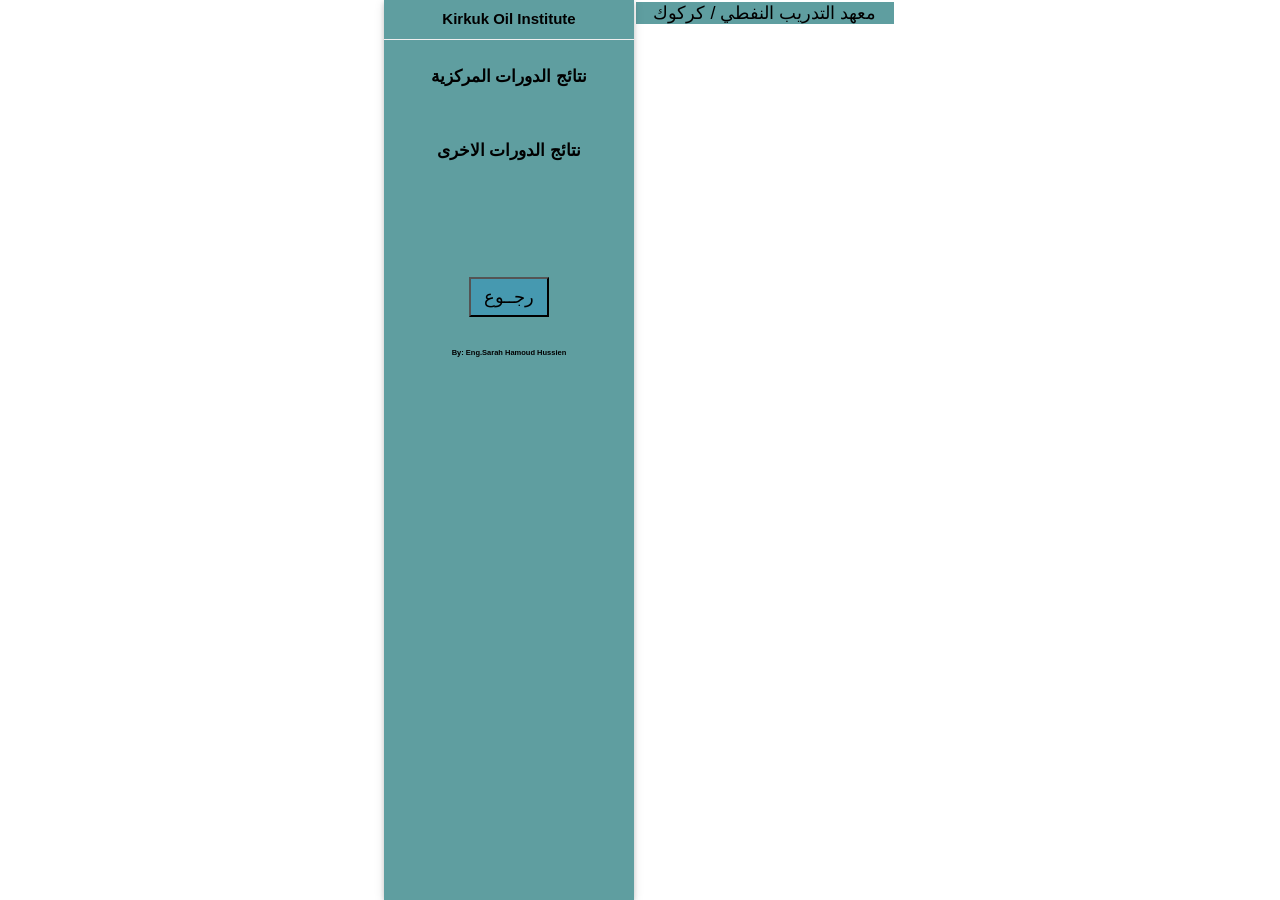
<file: traininghtml/معهد.html>
<!DOCTYPE html>
<html>
<title>Training Oil APP</title>
<meta charset="utf-8">
<meta lang="en">
<meta name="viewport" content="width=device-width, initial-scale=1">
<link rel="stylesheet" href="https://www.w3schools.com/w3css/4/w3.css">
<link rel="stylesheet" href="مركزية.css" type="text/css">
<link rel="stylesheet" type="text/css" href="index.css">
<body>

<div class="w3-sidebar w3-bar-block  w3-card"  class="sid">
  <h7 class="w3-bar-item" style="font-weight: bold;text-align: center;">Kirkuk Oil Institute</h7>
  <hr style="padding: 0px; margin:0px;">
  <button style="text-align: center;" style="text-align: center;" class="w3-bar-item w3-button tablink" onclick="openLink(event, 'Fade')"><p>نتائج الدورات المركزية</p></button>
  <button style="text-align: center;" class="w3-bar-item w3-button tablink" onclick="openLink(event, 'Zoom')"><p>نتائج الدورات الاخرى</p></button>
 
<br>
<br>
<br>
<br>
<div style="text-align: center;">
  <a href="#" onclick="window.history.back(); return false;" ><button type="buttons" class="back" style="font-size: 1.2em;">رجــوع</button></a>
</div>
  <div style="text-align: center;">
    <br>
  <footer>
  <p style="font-size: 0.5em;"> By: Eng.Sarah Hamoud Hussien</p>
  </footer>
  </div>
</div>

<div  class="sid2">
  <div class="top">

      <h3 class="topname">معهد التدريب النفطي / كركوك</h3>
    
  </div>

  <div id="Fade" class="w3-container city w3-animate-opacity" style="display:none">
    <div class="top">
      <div>
        <img src="images/train.jpg" />
      </div>
         <h3 style="text-align: center;">نتائج دورات معهد التدريب النفطي كركوك 2024 </h3>
    
    <br>
    <div class="group">
      <p class="month"> كانون الثاني</p>
      <div class="scrollmenu">
          <a  href="نتائج الدورات/دورات معهد التدريب النفطي -كركوك/شهر الاول/1.jpg">(1) مشاكل الحفر</a >
          <a  href="نتائج الدورات/دورات معهد التدريب النفطي -كركوك/شهر الاول/2.jpg">(2) المدخل الى (PLC)</a >
          </div></div>
          <br>
    
    <div class="group">
      <p class="month"> شبــــاط</p>
      <div class="scrollmenu">
          <a  href="نتائج الدورات/دورات معهد التدريب النفطي -كركوك/شهر الثاني/1.jpg">(1) المهارات الاربعة وادارة الوقت في امتحان ايلتس</a >
          <a  href="نتائج الدورات/دورات معهد التدريب النفطي -كركوك/شهر الثاني/2.jpg">(2) المضخات الطاردة عن المركز(نصبها وتشغيلها وصيانتها)</a >
          <a  href="نتائج الدورات/دورات معهد التدريب النفطي -كركوك/شهر الثاني/3.jpg">(3) المراجل والمبادلات الحرارية(الانواع,الفحص,الصيانة)</a >
          <a  href="نتائج الدورات/دورات معهد التدريب النفطي -كركوك/شهر الثاني/4.jpg">(4) Windows-10</a >
          <a  href="نتائج الدورات/دورات معهد التدريب النفطي -كركوك/شهر الثاني/5.jpg">(5) منظومات السيطرة الحديثة (متقدمة)</a >
        </div></div>
        <br>
    
    <div class="group">
    <p class="month"> آذار</p>
    <div class="scrollmenu">
          <a  href="نتائج الدورات/دورات معهد التدريب النفطي -كركوك/شهر الثالث/1.jpg">(1) EXCEL 2013</a >
          <a  href="نتائج الدورات/دورات معهد التدريب النفطي -كركوك/شهر الثالث/2.jpg">(2) HSE</a >
        </div></div>
        <br>
    
    <div class="group">
    <p class="month"> نيســـــان</p>
    <div class="scrollmenu">
          <a  href="نتائج الدورات/دورات معهد التدريب النفطي -كركوك/شهر الرابع/1.jpg">(1) Visual Basic.NET</a >
        </div></div>
        <br>
    
    <div class="group">
    <p class="month"> آيار</p>
    <div class="scrollmenu">
          <a  href="نتائج الدورات/دورات معهد التدريب النفطي -كركوك/شهر الخامس/1.jpg">(1) القيادة والتواصل واتخاذ القرار (متقدمة)</a >
          <a  href="نتائج الدورات/دورات معهد التدريب النفطي -كركوك/شهر الخامس/2.jpg">(2) تطوير مهارات التكلم والكتابة باللغة الانكليزية</a >
          <a  href="نتائج الدورات/دورات معهد التدريب النفطي -كركوك/شهر الخامس/3.jpg">(3) تقييم المخاطر RISK Assessment</a >
        </div></div>
        <br>
    
    <div class="group">
    <p class="month"> حزيران</p>
    <div class="scrollmenu">
          <a  href="نتائج الدورات/دورات معهد التدريب النفطي -كركوك/شهر السادس/1.jpg">(1) تكنولوجيا محركات الاحتراق الداخلي</a >
          <a  href="نتائج الدورات/دورات معهد التدريب النفطي -كركوك/شهر السادس/2.jpg">(2) Access 2013</a >
          <a  href="نتائج الدورات/دورات معهد التدريب النفطي -كركوك/شهر السادس/3.jpg">(3) صيانة ولف محركات 3ph ,AC </a >
        </div></div>
        <br>
    
    <div class="group">
    <p class="month"> تموز</p>
    <div class="scrollmenu">
          <a  href="نتائج الدورات/دورات معهد التدريب النفطي -كركوك/شهر السابع/1.pdf">(1) المتحكم المنطقي وكتابة البرامج (PLC)</a >
          <a  href="نتائج الدورات/دورات معهد التدريب النفطي -كركوك/شهر السابع/2.pdf">(2) دوائر السيطرة الحديثة للمتغيرات الاربعة</a >
        </div></div>
        <br>
    
    <div class="group">
    <p class="month"> آب</p>
    <div class="scrollmenu">
          <a  href="نتائج الدورات/دورات معهد التدريب النفطي -كركوك/شهر الثامن/1.jpg">(1) EXCEL 2013</a >
          <a  href="نتائج الدورات/دورات معهد التدريب النفطي -كركوك/شهر الثامن/2.jpg">(2) تصنيع زيوت التزييت الجاهزة واستعمالاتها</a >
        </div></div>
        <br>
    
    <div class="group">
    <p class="month"> ايلول</p>
    <div class="scrollmenu">
          <a  href="نتائج الدورات/دورات معهد التدريب النفطي -كركوك/شهر التاسع/1.jpg">(1) تشخيص الاخطاء في منظومات السيطرة الحديثة</a >
          <a  href="نتائج الدورات/دورات معهد التدريب النفطي -كركوك/شهر التاسع/2.jpg">(2) متقدمة في خصائص العدادات</a >
          <a  href="نتائج الدورات/دورات معهد التدريب النفطي -كركوك/شهر التاسع/3.jpg">(3) HSE</a >
        </div></div>
        <br>
    <div class="group">
    <p class="month"> تشرين الاول</p>
    <div class="scrollmenu">
          <a  href="نتائج الدورات/دورات معهد التدريب النفطي -كركوك/شهر العاشر/1.jpg">(1) تقييم المخاطر RISK Assessment</a >
          <a  href="نتائج الدورات/دورات معهد التدريب النفطي -كركوك/شهر العاشر/2.jpg">(2) منظومات السيطرة في العنفات الغازية</a >
          <a  href="نتائج الدورات/دورات معهد التدريب النفطي -كركوك/شهر العاشر/3.jpg">(3) المضخات الطاردة عن المركز(نصبهاوتشغيلها وصيانتها)</a >
          <a  href="نتائج الدورات/دورات معهد التدريب النفطي -كركوك/شهر العاشر/4.jpg">(4) صيانة المحولات والمحركات الكهربائية</a >
    
        </div>
        </div>
        <br><br>
        <div class="group">
            <p class="month"> تشرين الثاني</p>
            <div class="scrollmenu">
                  <a  href="نتائج الدورات/دورات معهد التدريب النفطي -كركوك/شهر الحادي عشر/1.jpg">(1) تدريب المدربين (TOT)</a >
    
                </div></div>

  </div>
</div>

  <div id="Zoom" class="w3-container city w3-animate-zoom" style="display:none">
    <div class="top">
      <div>
        <img src="images/images.jpg" />
      </div>
         <h3>الدورات الاخرى 2024 </h3>
         <div class="group">
            <p class="month"> كانون الثاني</p>
            <div class="scrollmenu">
                <a href="نتائج الدورات/دورات خارج الخطة/1.jpg">(1)  لاتوجد دورات </a>
            </div>
        </div>

</div></div>


</div>

<script>
function openLink(evt, animName) {
  var i, x, tablinks;
  x = document.getElementsByClassName("city");
  for (i = 0; i < x.length; i++) {
    x[i].style.display = "none";
  }
  tablinks = document.getElementsByClassName("tablink");
  for (i = 0; i < x.length; i++) {
    tablinks[i].className = tablinks[i].className.replace(" w3-red", "");
  }
  document.getElementById(animName).style.display = "block";
  evt.currentTarget.className += " w3-red";
}
</script>

</body>
</html>
</file>
<file: index.css>
*{
  -webkit-box-sizing: border-box;
  -moz-box-sizing: border-box;
  -ms-box-sizing:border-box;
  box-sizing: border-box;
}
body{
  flex-wrap: wrap;


}
.w3-sidebar{
  width: 35%;
  background-color: cadetblue;
  padding: 0;
  
}
.w3-bar-block .w3-bar-item {
  padding: 1px;
}
.sid2{
  margin-left: 35%;
  border-right: 1px solid cadetblue;
  
 

}

.top{
  text-align: center;
  contain: content;
  align-items: center;
 border: 20px;
 padding: 2px;
}

.topname{
  margin: 0px;
  background-color: cadetblue;
}
h2 {
  text-align: center;
font-size: 90% ;
font-weight: bold;
padding: 5px;
}
h6 {
text-align: center;
font-size: 85% ;
font-weight: bold;
padding: 0;
margin: 0;
}
.mini{
width:30%;
border-radius: 50%;

}
p{
  font-size: 75%;
  font-weight: bold;
 padding: 0;
}
@media screen and (min-width: 600px){
 body{
 margin-left: 30%;
 margin-right: 30%
 }
 .w3-sidebar{
  width: 250px;
 }
 .sid2{
  margin-left:  250px;;
 }
}
</file>
<file: traininghtml/مركزية.css>
*{
    -webkit-box-sizing: border-box;
    -moz-box-sizing: border-box;
    -ms-box-sizing:border-box;
    box-sizing: border-box;
}

 


img{
  width:100%;
  height:120px;
  contain: content;
  image-resolution:100%;
  border: 0.3em double black;
  border-radius: 10px;
}
.imgtop{
  height: 10x;
}
h3{
  text-align: center;
  font-family: Arial, Helvetica, sans-serif;
 background-color: #169085;
 padding: 4px;
 font: 1.2em sans-serif;


}

 
    


.group{
  border-color: black;
  border: 0.3em outset black;
  
}
div.scrollmenu {
    background-color: #29cabd;
    overflow-x:auto;
    white-space: nowrap;
    text-align: center;
    margin-top: 0px ;
    padding: 0px;
    direction: rtl;
    
   
    
  }
  
  div.scrollmenu a {
    display: inline-block;
    color: rgb(0, 0, 0);
    text-align: center;
    padding: 15px;
    display:inline-block;
    text-decoration: double;
    font: 1.1em oblique;
  
  }
  
  div.scrollmenu a:hover {
    background-color: #777;
  }

  p.month{
    text-align: center;
    font-size: 1.2em;
    background-color: rgb(0, 138, 184);
    padding: 0px;
    margin: 0px;
    text-shadow: 1px 1px  rgb(39, 243, 240);
   
  }
  .back{
    height:40px;
    width: 80px;
    text-align: center;
    margin-left: auto;
    margin-right: auto;
    background-color:rgb(70, 153, 176);
    font: 1.2em;
    }
</file>
<file: traininghtml/index.css>
*{
    -webkit-box-sizing: border-box;
    -moz-box-sizing: border-box;
    -ms-box-sizing:border-box;
    box-sizing: border-box;
  }
  body{
    flex-wrap: wrap;
  
  
  }
  .w3-sidebar{
    width: 35%;
    background-color: cadetblue;
    
    
  }
  .sid2{
    margin-left: 35%;
   

  }

  .top{
    text-align: center;
    contain: content;
    align-items: center;
   border: 20px;
   padding: 2px;
  }

  .topname{
    padding: 0px;
    margin: 0px;
    font: 1em;
    background-color: cadetblue;
}
h2{
    text-align: center;
 font-size: 1.7em ;
}
.mini{
width:40%;
border-radius: 50%;

}
p{
    font-size: 110%;
    font-weight: bold;
   
}
@media screen and (min-width: 600px){
   body{
   margin-left: 30%;
   margin-right: 30%
   }
   .w3-sidebar{
    width: 250px;
   }
   .sid2{
    margin-left:  250px;;
   }
  }
</file>
